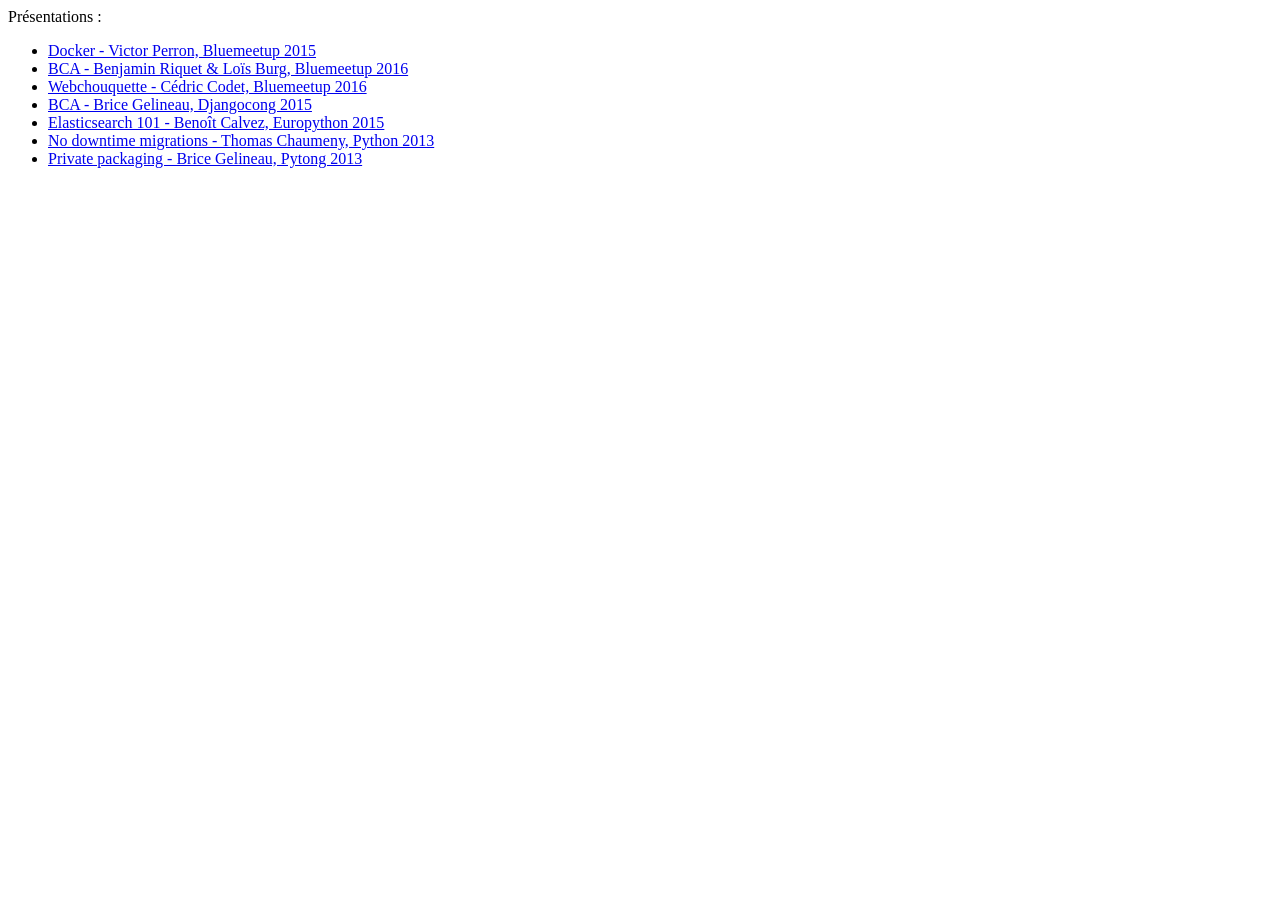
<file: index.html>
<html>
    <head>
        <meta charset="UTF-8">
    </head>
    <body>
        <p>Présentations :</p>
        <ul>
            <li><a href="bluemeetup_2015_vperron_docker/index.html">Docker - Victor Perron, Bluemeetup 2015</a></li>
            <li><a href="bluemeetup_2016_02_lbriquet_bca/index.html">BCA - Benjamin Riquet &amp; Loïs Burg, Bluemeetup 2016</a></li>
            <li><a href="bluemeetup_2016_ccodet_webchouquette/index.html">Webchouquette - Cédric Codet, Bluemeetup 2016</a></li>
            <li><a href="djangocong_2015_bgelineau_bca/index.html">BCA - Brice Gelineau, Djangocong 2015</a></li>
            <li><a href="europython_2015_bcalvez_elasticsearch101/index.html">Elasticsearch 101 - Benoît Calvez, Europython 2015</a></li>
            <li><a href="no_downtime_migrations/index.html">No downtime migrations - Thomas Chaumeny, Python 2013</a></li>
            <li><a href="private_packaging/index.html">Private packaging - Brice Gelineau, Pytong 2013</a></li>
        </ul>
    </body>
</html>
</file>
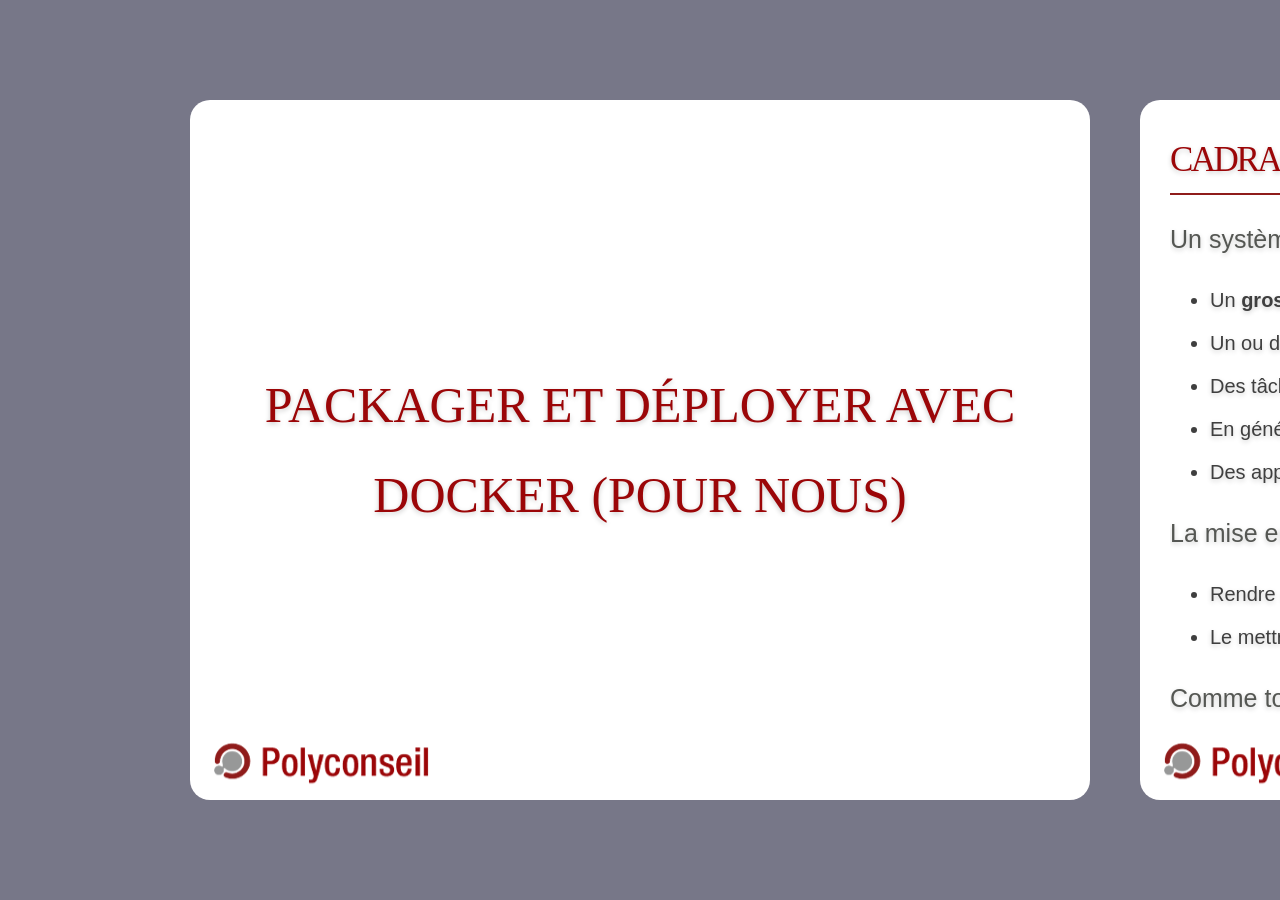
<file: bluemeetup_2015_vperron_docker/index.html>
<!DOCTYPE html>
<!--
  Copyright 2010 Google Inc.

  Licensed under the Apache License, Version 2.0 (the "License");
  you may not use this file except in compliance with the License.
  You may obtain a copy of the License at

     http://www.apache.org/licenses/LICENSE-2.0

  Unless required by applicable law or agreed to in writing, software
  distributed under the License is distributed on an "AS IS" BASIS,
  WITHOUT WARRANTIES OR CONDITIONS OF ANY KIND, either express or implied.
  See the License for the specific language governing permissions and
  limitations under the License.

  Original slides: Marcin Wichary (mwichary@google.com)
  Modifications: Ernest Delgado (ernestd@google.com)
                 Alex Russell (slightlyoff@chromium.org)

  landslide modifications: Adam Zapletal (adamzap@gmail.com)
                           Nicolas Perriault (nperriault@gmail.com)
-->
<html>
<head>
    <meta http-equiv="Content-Type" content="text/html; charset=utf-8" />
    <meta http-equiv="X-UA-Compatible" content="chrome=1">
    <title>Packager et déployer avec docker (pour nous)</title>
    <!-- Styles -->
    
    <style type="text/css" media="print">
      * {
    margin: 0;
    padding: 0;
}

@page {
    size: landscape;
}

body {
    font: 100% "Lucida Grande", "Trebuchet MS", Verdana, sans-serif;
    padding: 0;
    margin: 0;
}

div.slide {
    min-width: 800px;
    min-height: 600px;
    padding: 1em;
    overflow: hidden;
    page-break-after: always;
    border: 1px solid black;
    border-radius: 20px;
}

div.slide div.inner {
    width: 800px;
    height: 600px;
    margin: auto;
}

h1 {
    font-size: 2.4em;
}

h2 {
    font-size: 1.4em;
}

h3 {
    margin: 1em 0;
}

ul {
    margin: 0;
    padding: 0;
}

p, li, pre {
    margin: 1em 0;
}

li {
    margin-left: 2em;
}

a {
    color: #000000;
}

pre, code {
    max-width: 800px;
    background: #eee;
    font-family: Monaco, monospace;
    font-size: 90%;
}

pre {
    padding: .2em .5em;
    overflow: hidden;
    border-radius: .8em;
}

code {
    padding: 0 .2em;
}

.slide header:only-child h1 {
  line-height: 180%;
  text-align: center;
  display: table-cell;
  vertical-align: middle;
  height: 600px;
  width: 800px;
  font-size: 48px;
  margin-top:100px;
  margin-bottom:100px;
}

#toc, #help, .slide aside, .slide footer, .slide .notes,
.presenter_notes, #current_presenter_notes, #presenter_note {
  display: none;
}

    </style>
    <style type="text/css" media="screen, projection">
      body {
  font: 14px "Lucida Grande", "Trebuchet MS", Verdana, sans-serif;
  background: #778;
  padding: 0;
  margin: 0;
  overflow: hidden;
}

div.presentation {
  position: absolute;
  width: 100%;
  display: table-cell;
  vertical-align: middle;
  height: 100%;
  background: inherit;
}

div.presentation > h1 {
  display: none;
}

div.slides, body.expose div.slides.nocontext {
  width: 100%;
  height: 100%;
  left: 0;
  top: 0;
  position: absolute;
  display: block;
}

div.slides.nocontext {
  width: 900px;
  margin: 0 auto;
  overflow: hidden;
  position: relative;
  left: auto;
  top: auto;
}

div.slide {
  display: inline;
  position: absolute;
  overflow: hidden;
  width: 900px;
  height: 700px;
  margin-top: -350px;
  margin-left: -400px;
  left: 50%;
  top: 50%;
  background: url('[data-uri]') 4% 102% no-repeat;
  background-color: white;
  -webkit-transition: margin 0.25s ease-in-out;
  -moz-transition: margin 0.25s ease-in-out;
  -o-transition: margin 0.25s ease-in-out;
  border-top-left-radius: 20px;
  -moz-border-radius-topleft: 20px;
  -webkit-border-top-left-radius: 20px;
  border-top-right-radius: 20px;
  -moz-border-radius-topright: 20px;
  -webkit-border-top-right-radius: 20px;
  border-bottom-right-radius: 20px;
  -moz-border-radius-bottomright: 20px;
  -webkit-border-bottom-right-radius: 20px;
  border-bottom-left-radius: 20px;
  -moz-border-radius-bottomleft: 20px;
  -webkit-border-bottom-left-radius: 20px;
}

/* Expose */

body.expose div.slides {
  float: left;
  position: relative;
  overflow: auto;
  margin-bottom: 10px;
}

body.expose div.slide {
  display: block;
  float: left;
  position: relative;
  left: auto !important;
  top: auto !important;
  margin: 10px !important;
  -webkit-transition: none;
  -moz-transition: none;
  -o-transition: none;
  -moz-transform: scale(.33, .33);
  -moz-transform-origin: 0 0;
  -webkit-transform: scale(.33, .33);
  -webkit-transform-origin: 0 0;
  -o-transform: scale(.33, .33);
  -o-transform-origin: 0 0;
  -webkit-transition: none;
  -moz-transition: none;
  -o-transition: none;
  cursor: pointer;
}

body.expose .slide-wrapper {
  float: left;
  position: relative;
  margin: .5%;
  width: 300px;
  height: 233px;
}

body.expose .slide footer {
}

body.expose .slide .inner {
}

body.expose .slide.far-past,
body.expose .slide.past,
body.expose .slide.future,
body.expose .slide.far-future {
  margin-left: 0;
}

body.expose .slide.current {
  border: 16px solid #fff;
  -moz-transform: scale(.315, .315);
  -moz-transform-origin: 0 0;
  -webkit-transform: scale(.315, .315);
  -webkit-transform-origin: 0 0;
  -o-transform: scale(.315, .315);
  -o-transform-origin: 0 0;
}

/* Presenter Mode */

body.presenter_view div.slide {
  display: inline;
  position: absolute;
  overflow: hidden;
  -moz-transform: scale(.5, .5);
  -moz-transform-origin: 0 0;
  -webkit-transform: scale(.5, .5);
  -webkit-transform-origin: 0 0;
  -o-transform: scale(.5, .5);
  -o-transform-origin: 0 0;
    margin-top: -300px;
}

body.presenter_view .slide.far-past {
  display: block;
  margin-left: -1500px;
}

body.presenter_view .slide.past {
  display: block;
  margin-left: -975px;
}

body.presenter_view .slide.current {
  display: block;
  margin-left: -475px;
  border: 8px solid maroon;
  z-index: 2;
}

body.presenter_view .slide.future {
  display: block;
  margin-left: 25px;
  z-index: 1;
}

body.presenter_view .slide.far-future {
  display: block;
  margin-left: 525px;
}

body.presenter_view div#current_presenter_notes {
    visibility: visible;
    display: block;
    position: absolute;
    overflow: auto;
    vertical-align: middle;
    left: 50%;
    top: 50%;
    margin-left: -475px;
    margin-top: 100px;
    z-index: 2;
    width: 950px;
    border-style: solid;
    height: 30%;
    background-color: silver;
}

body.presenter_view div#current_presenter_notes section {
  font-family: "Lucida Grande", "Trebuchet MS", Verdana, sans-serif;
  color: black;
  text-shadow: rgba(0, 0, 0, 0.2) 0 2px 5px;
  display: block;
  overflow: visible;
    position: relative;
    background-color: #fffeff;
    height: 120px;
    margin-right: 30px;
    margin-top: 60px;
    margin-left: 30px;
    padding-right: 10px;
    padding-left: 10px;
    padding-top: 10px;
}

body.presenter_view div#current_presenter_notes section p {
    margin: 0;
}

body.presenter_view div#current_presenter_notes h1 {
    font-size: 50%;
    display: block;
}

div#current_presenter_notes {
  display: none;
}

div.slide div.presenter_notes, div.slides div.presenter_notes {
  display: none;
}

/* Slide styles */

div.slide p {
  /*font-size: 20px;*/

  /* Polyconseil */
  color: #555753;
  font-size: 25px;
}

.slide.far-past {
  display: block;
  margin-left: -2400px;
}

.slide.past {
  display: block;
  margin-left: -1400px;
}

.slide.current {
  display: block;
  margin-left: -450px;
}

.slide.future {
  display: block;
  margin-left: 500px;
}

.slide.far-future {
  display: block;
  margin-left: 1500px;
}

body.three-d div.slides {
  -webkit-transform: translateX(50px) scale(0.8) rotateY(10deg);
  -moz-transform: translateX(50px) scale(0.8) rotateY(10deg);
  -o-transform: translateX(50px) scale(0.8) rotateY(10deg);
}


/* Content */

header:not(:only-child) {
  font-family: "Lucida Grande", "Trebuchet MS", Verdana, sans-serif;
  font-weight: normal;
  font-size: 50px;
  letter-spacing: -.05em;
  color: black;
  text-shadow: rgba(0, 0, 0, 0.2) 0 2px 5px;
  position: absolute;
  left: 30px;
  top: 25px;
  margin: 0;
  padding: 0;
  
  /* Polyconseil */
  border-bottom: 2px solid #8f1c1b;
  padding-bottom: 10px;
  right: 30px;
}

header h1, header h2, header h3, header h4, header h5, header h6 {
  display: inline;
  font-size: 70%;
  font-weight: normal;
  padding: 0;
  margin: 0;

  /* Polyconseil */
  color: #9b0608 !important;
  text-transform: uppercase !important;
  font-family: Verdana !important;
}

header h2:first-child {
  margin-top: 0;
}

section, .slide header:only-child h1 {
  font-family: "Lucida Grande", "Trebuchet MS", Verdana, sans-serif;
  color: #3f3f3f;
  text-shadow: rgba(0, 0, 0, 0.2) 0 2px 5px;
  margin-left: 30px;
  margin-right: 30px;
  margin-top: 100px;
  display: block;
  overflow: hidden;
}

img { display: block; margin: auto; }

section img.align-center {
  display: block;
  margin-left: auto;
  margin-right: auto;
}

section img.align-right {
  display: block;
  margin-left: auto;
  margin-right: 0;
}

section img.align-left {
  display: block;
  margin-right: auto;
  margin-left: 0;
}

a {
  color: inherit;
  display: inline-block;
  text-decoration: none;
  line-height: 110%;
  border-bottom: 2px solid #3f3f3f;
}

pre, code, tt {
  font-family: Monaco, Consolas, 'Bitstream Vera Sans Mono', 'Lucida Console', FreeMono, Courier, monospace;
}

pre, .gist .gist-file .gist-data {
  /*font-size: 18px;*/
  font-size: 23px;
  max-height: 485px;
  padding-top: 0.25em !important;
  padding-right: 0.5em !important;
  padding-left: 0.5em !important;
  overflow: auto;
}

/* render a nice scrollbar in overflowed pre area's */
::-webkit-scrollbar {
  height: 8px;
  width: 8px;
}
::-webkit-scrollbar-thumb {
  background: -webkit-gradient(linear, left bottom, left top, from(#777), to(#bbd));
  -webkit-border-radius: 1ex;
}
::-webkit-scrollbar-corner {
  background: #dedede;
}

blockquote {
  border-left: solid 8px #778;
  padding: .1ex 1ex;
  font-style: italic;
  font-size: 20px;
}

li {
  padding: 10px 0;
  font-size: 20px;
}

li pre { margin-left: 0em; }

.slide header:only-child h1 {
  line-height: 180%;
  text-align: center;
  display: table-cell;
  vertical-align: middle;
  height: 700px;
  width: 900px;
  font-size: 50px;
  margin-top:100px;
  margin-bottom:100px;
}

.sidebar {
  clear: both;
  background: -webkit-gradient(linear, top right, bottom right, from(#dde), to(#fff));
  -webkit-transition: margin 0.25s ease-in-out;
  background-color: #eee;
  background: -moz-linear-gradient(right, #dde, #fff);
  border-right: 5px solid #ccd;
  z-index: 9999999;
  height: 100%;
  overflow: hidden;
  top: 0;
  position: absolute;
  display: block;
  margin: 0;
  margin-left: -400px;
  padding: 10px 16px;
  overflow: auto;
  -webkit-transition: margin 0.2s ease-in-out;
  -moz-transition: margin 0.2s ease-in-out;
  -o-transition: margin 0.2s ease-in-out;
}

.sidebar h2 {
  text-shadow: rgba(0, 0, 0, 0.2) 0 2px 5px;
  margin: 0 0 16px;
  padding: 0;
}

.sidebar table {
  width: 100%;
  margin: 0;
  padding: 0;
  border-collapse: collapse;
}

.sidebar table caption {
  display: none;
}

.sidebar tr {
  margin: 2px 0;
  border-bottom: 1px solid #ccc;
}

.sidebar th {
  text-align: left;
  font-weight: normal;
  max-width: 300px;
  overflow: hidden;
}

.sidebar tr.sub th {
  text-indent: 20px;
}

.sidebar td {
  text-align: right;
  min-width: 20px;
}

.sidebar a {
  display: block;
  text-decoration: none;
  border-bottom: none;
  padding: 4px 0;
}

.sidebar tr.active {
  background: #ff0;
}

aside {
  display: none;
}
  aside.source {
    position: absolute;
    bottom: 6px;
    left: 10px;
    text-indent: 10px;
  }
  aside.page_number {
    position: absolute;
    bottom: 6px;
    right: 10px;
    text-indent: 10px;
  }

.notes {
  display: none;
  padding: 10px;
  background: #ccc;
  border-radius: 10px;
  -moz-border-radius: 10px;
  -webkit-border-radius: 10px;
}
  div.slide p.notes {
    font-size: 90%;
}

/* Pygments default theme */
.hll { background-color: #ffffcc }
.c { color: #408080; font-style: italic } /* Comment */
.err { border: 1px solid #FF0000 } /* Error */
.k { color: #008000; font-weight: bold } /* Keyword */
.o { color: #666666 } /* Operator */
.cm { color: #408080; font-style: italic } /* Comment.Multiline */
.cp { color: #BC7A00 } /* Comment.Preproc */
.c1 { color: #408080; font-style: italic } /* Comment.Single */
.cs { color: #408080; font-style: italic } /* Comment.Special */
.gd { color: #A00000 } /* Generic.Deleted */
.ge { font-style: italic } /* Generic.Emph */
.gr { color: #FF0000 } /* Generic.Error */
.gh { color: #000080; font-weight: bold } /* Generic.Heading */
.gi { color: #00A000 } /* Generic.Inserted */
.go { color: #808080 } /* Generic.Output */
.gp { color: #000080; font-weight: bold } /* Generic.Prompt */
.gs { font-weight: bold } /* Generic.Strong */
.gu { color: #800080; font-weight: bold } /* Generic.Subheading */
.gt { color: #0040D0 } /* Generic.Traceback */
.kc { color: #008000; font-weight: bold } /* Keyword.Constant */
.kd { color: #008000; font-weight: bold } /* Keyword.Declaration */
.kn { color: #008000; font-weight: bold } /* Keyword.Namespace */
.kp { color: #008000 } /* Keyword.Pseudo */
.kr { color: #008000; font-weight: bold } /* Keyword.Reserved */
.kt { color: #B00040 } /* Keyword.Type */
.m { color: #666666 } /* Literal.Number */
.s { color: #BA2121 } /* Literal.String */
.na { color: #7D9029 } /* Name.Attribute */
.nb { color: #008000 } /* Name.Builtin */
.nc { color: #0000FF; font-weight: bold } /* Name.Class */
.no { color: #880000 } /* Name.Constant */
.nd { color: #AA22FF } /* Name.Decorator */
.ni { color: #999999; font-weight: bold } /* Name.Entity */
.ne { color: #D2413A; font-weight: bold } /* Name.Exception */
.nf { color: #0000FF } /* Name.Function */
.nl { color: #A0A000 } /* Name.Label */
.nn { color: #0000FF; font-weight: bold } /* Name.Namespace */
.nt { color: #008000; font-weight: bold } /* Name.Tag */
.nv { color: #19177C } /* Name.Variable */
.ow { color: #AA22FF; font-weight: bold } /* Operator.Word */
.w { color: #bbbbbb } /* Text.Whitespace */
.mf { color: #666666 } /* Literal.Number.Float */
.mh { color: #666666 } /* Literal.Number.Hex */
.mi { color: #666666 } /* Literal.Number.Integer */
.mo { color: #666666 } /* Literal.Number.Oct */
.sb { color: #BA2121 } /* Literal.String.Backtick */
.sc { color: #BA2121 } /* Literal.String.Char */
.sd { color: #BA2121; font-style: italic } /* Literal.String.Doc */
.s2 { color: #BA2121 } /* Literal.String.Double */
.se { color: #BB6622; font-weight: bold } /* Literal.String.Escape */
.sh { color: #BA2121 } /* Literal.String.Heredoc */
.si { color: #BB6688; font-weight: bold } /* Literal.String.Interpol */
.sx { color: #008000 } /* Literal.String.Other */
.sr { color: #BB6688 } /* Literal.String.Regex */
.s1 { color: #BA2121 } /* Literal.String.Single */
.ss { color: #19177C } /* Literal.String.Symbol */
.bp { color: #008000 } /* Name.Builtin.Pseudo */
.vc { color: #19177C } /* Name.Variable.Class */
.vg { color: #19177C } /* Name.Variable.Global */
.vi { color: #19177C } /* Name.Variable.Instance */
.il { color: #666666 } /* Literal.Number.Integer.Long */
.lineno { padding-right: 10px } /* A few space after linenos */

#blank {
  position: absolute;
  top: 0;
  left: 0;
  background-color: black;
  width: 100%;
  height: 100%;
  z-index: 64;
  display: none;
}

.image-reference {
  display: inline;
}


/* Polyconseil */

section .caption {
  text-align: center;
}

section .caption .reference {
  text-decoration: none;
  border: none
}

    </style>
    
    
    <!-- /Styles -->
    <!-- Javascripts -->
    
    <script>
      function main() {
    // Since we don't have the fallback of attachEvent and
    // other IE only stuff we won't try to run JS for IE.
    // It will run though when using Google Chrome Frame
    if (document.all) { return; }

    var currentSlideNo;
    var notesOn = false;
    var expanded = false;
    var hiddenContext = false;
    var blanked = false;
    var slides = document.getElementsByClassName('slide');
    var touchStartX = 0;
    var spaces = /\s+/, a1 = [''];
    var tocOpened = false;
    var helpOpened = false;
    var overviewActive = false;
    var modifierKeyDown = false;
    var scale = 1;
    var showingPresenterView = false;
    var presenterViewWin = null;
    var isPresenterView = false;

    var str2array = function(s) {
        if (typeof s == 'string' || s instanceof String) {
            if (s.indexOf(' ') < 0) {
                a1[0] = s;
                return a1;
            } else {
                return s.split(spaces);
            }
        }
        return s;
    };

    var trim = function(str) {
        return str.replace(/^\s\s*/, '').replace(/\s\s*$/, '');
    };

    var addClass = function(node, classStr) {
        classStr = str2array(classStr);
        var cls = ' ' + node.className + ' ';
        for (var i = 0, len = classStr.length, c; i < len; ++i) {
            c = classStr[i];
            if (c && cls.indexOf(' ' + c + ' ') < 0) {
                cls += c + ' ';
            }
        }
        node.className = trim(cls);
    };

    var removeClass = function(node, classStr) {
        var cls;
        if (!node) {
            throw 'no node provided';
        }
        if (classStr !== undefined) {
            classStr = str2array(classStr);
            cls = ' ' + node.className + ' ';
            for (var i = 0, len = classStr.length; i < len; ++i) {
                cls = cls.replace(' ' + classStr[i] + ' ', ' ');
            }
            cls = trim(cls);
        } else {
            cls = '';
        }
        if (node.className != cls) {
            node.className = cls;
        }
    };

    var getSlideEl = function(slideNo) {
        if (slideNo > 0) {
            return slides[slideNo - 1];
        } else {
            return null;
        }
    };

    var getSlideTitle = function(slideNo) {
        var el = getSlideEl(slideNo);
        if (el) {
            var headers = el.getElementsByTagName('header');
            if (headers.length > 0) {
                return el.getElementsByTagName('header')[0].innerText;
            }
        }
        return null;
    };

    var getSlidePresenterNote = function(slideNo) {
        var el = getSlideEl(slideNo);
        if (el) {
            var n = el.getElementsByClassName('presenter_notes');
            if (n.length > 0) {
                return n[0];
            }
        }
        return null;
    };

    var changeSlideElClass = function(slideNo, className) {
        var el = getSlideEl(slideNo);
        if (el) {
            removeClass(el, 'far-past past current future far-future');
            addClass(el, className);
        }
    };

    var updateSlideClasses = function(updateOther) {
        window.location.hash = (isPresenterView ? "presenter" : "slide") + currentSlideNo;

        for (var i=1; i<currentSlideNo-1; i++) {
            changeSlideElClass(i, 'far-past');
        }

        changeSlideElClass(currentSlideNo - 1, 'past');
        changeSlideElClass(currentSlideNo, 'current');
        changeSlideElClass(currentSlideNo + 1, 'future');

        for (i=currentSlideNo+2; i<slides.length+1; i++) {
            changeSlideElClass(i, 'far-future');
        }

        highlightCurrentTocLink();

        processContext();

        document.getElementsByTagName('title')[0].innerText = getSlideTitle(currentSlideNo);

        updatePresenterNotes();

        if (updateOther) { updateOtherPage(); }
    };

    var updatePresenterNotes = function() {
        if (!isPresenterView) { return; }

        var existingNote = document.getElementById('current_presenter_notes');
        var currentNote = getSlidePresenterNote(currentSlideNo).cloneNode(true);
        currentNote.setAttribute('id', 'presenter_note');

        existingNote.replaceChild(currentNote, document.getElementById('presenter_note'));
    };

    var highlightCurrentTocLink = function() {
        var toc = document.getElementById('toc');

        if (toc) {
            var tocRows = toc.getElementsByTagName('tr');
            for (var i=0; i<tocRows.length; i++) {
                removeClass(tocRows.item(i), 'active');
            }

            var currentTocRow = document.getElementById('toc-row-' + currentSlideNo);
            if (currentTocRow) {
                addClass(currentTocRow, 'active');
            }
        }
    };

    var updateOtherPage = function() {
        if (!showingPresenterView) { return; }

        var w = isPresenterView ? window.opener : presenterViewWin;
        w.postMessage('slide#' + currentSlideNo, '*');
    };

    var nextSlide = function() {
        if (currentSlideNo < slides.length) {
            currentSlideNo++;
        }
        updateSlideClasses(true);
    };

    var prevSlide = function() {
        if (currentSlideNo > 1) {
            currentSlideNo--;
        }
        updateSlideClasses(true);
    };

    var showNotes = function() {
        var notes = getSlideEl(currentSlideNo).getElementsByClassName('notes');
        for (var i = 0, len = notes.length; i < len; i++) {
            notes.item(i).style.display = (notesOn) ? 'none':'block';
        }
        notesOn = !notesOn;
    };

    var showSlideNumbers = function() {
        var asides = document.getElementsByClassName('page_number');
        var hidden = asides[0].style.display != 'block';
        for (var i = 0; i < asides.length; i++) {
            asides.item(i).style.display = hidden ? 'block' : 'none';
        }
    };

    var showSlideSources = function() {
        var asides = document.getElementsByClassName('source');
        var hidden = asides[0].style.display != 'block';
        for (var i = 0; i < asides.length; i++) {
            asides.item(i).style.display = hidden ? 'block' : 'none';
        }
    };

    var showToc = function() {
        if (helpOpened) {
                showHelp();
        }
        var toc = document.getElementById('toc');
        if (toc) {
            toc.style.marginLeft = tocOpened ? '-' + (toc.clientWidth + 20) + 'px' : '0px';
            tocOpened = !tocOpened;
        }
        updateOverview();
    };

    var showHelp = function() {
        if (tocOpened) {
                showToc();
        }

        var help = document.getElementById('help');

        if (help) {
            help.style.marginLeft = helpOpened ? '-' + (help.clientWidth + 20) + 'px' : '0px';
            helpOpened = !helpOpened;
        }
    };

    var showPresenterView = function() {
        if (isPresenterView) { return; }

        if (showingPresenterView) {
            presenterViewWin.close();
            presenterViewWin = null;
            showingPresenterView = false;
        } else {
            presenterViewWin = open(window.location.pathname + "#presenter" + currentSlideNo, 'presenter_notes',
                                                                    'directories=no,location=no,toolbar=no,menubar=no,copyhistory=no');
            showingPresenterView = true;
        }
    };

    var switch3D = function() {
        if (document.body.className.indexOf('three-d') == -1) {
            document.getElementsByClassName('presentation')[0].style.webkitPerspective = '1000px';
            document.body.className += ' three-d';
        } else {
            window.setTimeout('document.getElementsByClassName(\'presentation\')[0].style.webkitPerspective = \'0\';', 2000);
            document.body.className = document.body.className.replace(/three-d/, '');
        }
    };

    var toggleOverview = function() {
        if (!overviewActive) {
            addClass(document.body, 'expose');
            overviewActive = true;
            setScale(1);
        } else {
            removeClass(document.body, 'expose');
            overviewActive = false;
            if (expanded) {
                setScale(scale);    // restore scale
            }
        }
        processContext();
        updateOverview();
    };

    var updateOverview = function() {
        try {
            var presentation = document.getElementsByClassName('presentation')[0];
        } catch (e) {
            return;
        }

        if (isPresenterView) {
            var action = overviewActive ? removeClass : addClass;
            action(document.body, 'presenter_view');
        }

        var toc = document.getElementById('toc');

        if (!toc) {
            return;
        }

        if (!tocOpened || !overviewActive) {
            presentation.style.marginLeft = '0px';
            presentation.style.width = '100%';
        } else {
            presentation.style.marginLeft = toc.clientWidth + 'px';
            presentation.style.width = (presentation.clientWidth - toc.clientWidth) + 'px';
        }
    };

    var computeScale = function() {
        var cSlide = document.getElementsByClassName('current')[0];
        var sx = cSlide.clientWidth / window.innerWidth;
        var sy = cSlide.clientHeight / window.innerHeight;
        return 1 / Math.max(sx, sy);
    };

    var setScale = function(scale) {
        var presentation = document.getElementsByClassName('slides')[0];
        var transform = 'scale(' + scale + ')';
        presentation.style.MozTransform = transform;
        presentation.style.WebkitTransform = transform;
        presentation.style.OTransform = transform;
        presentation.style.msTransform = transform;
        presentation.style.transform = transform;
    };

    var expandSlides = function() {
        if (overviewActive) {
            return;
        }
        if (expanded) {
            setScale(1);
            expanded = false;
        } else {
            scale = computeScale();
            setScale(scale);
            expanded = true;
        }
    };

    var showContext = function() {
        try {
            var presentation = document.getElementsByClassName('slides')[0];
            removeClass(presentation, 'nocontext');
        } catch (e) {}
    };

    var hideContext = function() {
        try {
            var presentation = document.getElementsByClassName('slides')[0];
            addClass(presentation, 'nocontext');
        } catch (e) {}
    };

    var processContext = function() {
        if (hiddenContext) {
            hideContext();
        } else {
            showContext();
        }
    };

    var toggleContext = function() {
        hiddenContext = !hiddenContext;
        processContext();
    };

    var toggleBlank = function() {
        blank_elem = document.getElementById('blank');

        blank_elem.style.display = blanked ? 'none' : 'block';

        blanked = !blanked;
    };

    var isModifierKey = function(keyCode) {
        switch (keyCode) {
            case 16: // shift
            case 17: // ctrl
            case 18: // alt
            case 91: // command
                return true;
                break;
            default:
                return false;
                break;
        }
    };

    var checkModifierKeyUp = function(event) {
        if (isModifierKey(event.keyCode)) {
            modifierKeyDown = false;
        }
    };

    var checkModifierKeyDown = function(event) {
        if (isModifierKey(event.keyCode)) {
            modifierKeyDown = true;
        }
    };

    var handleBodyKeyDown = function(event) {
        switch (event.keyCode) {
            case 13: // Enter
                if (overviewActive) {
                    toggleOverview();
                }
                break;
            case 27: // ESC
                toggleOverview();
                break;
            case 37: // left arrow
            case 33: // page up
                event.preventDefault();
                prevSlide();
                break;
            case 39: // right arrow
            case 32: // space
            case 34: // page down
                event.preventDefault();
                nextSlide();
                break;
            case 50: // 2
                if (!modifierKeyDown) {
                        showNotes();
                }
                break;
            case 51: // 3
                if (!modifierKeyDown && !overviewActive) {
                    switch3D();
                }
                break;
            case 190: // .
            case 48: // 0
            case 66: // b
                if (!modifierKeyDown && !overviewActive) {
                    toggleBlank();
                }
                break;
            case 67: // c
                if (!modifierKeyDown && !overviewActive) {
                    toggleContext();
                }
                break;
            case 69: // e
                if (!modifierKeyDown && !overviewActive) {
                    expandSlides();
                }
                break;
            case 72: // h
                showHelp();
                break;
            case 78: // n
                if (!modifierKeyDown && !overviewActive) {
                    showSlideNumbers();
                }
                break;
            case 80: // p
                if (!modifierKeyDown && !overviewActive) {
                    showPresenterView();
                }
                break;
            case 83: // s
                if (!modifierKeyDown && !overviewActive) {
                    showSlideSources();
                }
                break;
            case 84: // t
                showToc();
                break;
        }
    };

    var handleWheel = function(event) {
        if (tocOpened || helpOpened || overviewActive) {
            return;
        }

        var delta = 0;

        if (!event) {
            event = window.event;
        }

        if (event.wheelDelta) {
            delta = event.wheelDelta/120;
            if (window.opera) delta = -delta;
        } else if (event.detail) {
            delta = -event.detail/3;
        }

        if (delta && delta <0) {
            nextSlide();
        } else if (delta) {
            prevSlide();
        }
    };

    var addSlideClickListeners = function() {
        for (var i=0; i < slides.length; i++) {
            var slide = slides.item(i);
            slide.num = i + 1;
            slide.addEventListener('click', function(e) {
                if (overviewActive) {
                    currentSlideNo = this.num;
                    toggleOverview();
                    updateSlideClasses(true);
                    e.preventDefault();
                }
                return false;
            }, true);
        }
    };

    var addRemoteWindowControls = function() {
        window.addEventListener("message", function(e) {
            if (e.data.indexOf("slide#") != -1) {
                    currentSlideNo = Number(e.data.replace('slide#', ''));
                    updateSlideClasses(false);
            }
        }, false);
    };

    var addTouchListeners = function() {
        document.addEventListener('touchstart', function(e) {
            touchStartX = e.touches[0].pageX;
        }, false);
        document.addEventListener('touchend', function(e) {
            var pixelsMoved = touchStartX - e.changedTouches[0].pageX;
            var SWIPE_SIZE = 150;
            if (pixelsMoved > SWIPE_SIZE) {
                nextSlide();
            }
            else if (pixelsMoved < -SWIPE_SIZE) {
             prevSlide();
            }
        }, false);
    };

    var addTocLinksListeners = function() {
        var toc = document.getElementById('toc');
        if (toc) {
            var tocLinks = toc.getElementsByTagName('a');
            for (var i=0; i < tocLinks.length; i++) {
                tocLinks.item(i).addEventListener('click', function(e) {
                    currentSlideNo = Number(this.attributes['href'].value.replace('#slide', ''));
                    updateSlideClasses(true);
                    e.preventDefault();
                }, true);
            }
        }
    };

    // initialize

    (function() {
        if (window.location.hash == "") {
            currentSlideNo = 1;
        } else if (window.location.hash.indexOf("#presenter") != -1) {
            currentSlideNo = Number(window.location.hash.replace('#presenter', ''));
            isPresenterView = true;
            showingPresenterView = true;
            presenterViewWin = window;
            addClass(document.body, 'presenter_view');
        } else {
            currentSlideNo = Number(window.location.hash.replace('#slide', ''));
        }

        document.addEventListener('keyup', checkModifierKeyUp, false);
        document.addEventListener('keydown', handleBodyKeyDown, false);
        document.addEventListener('keydown', checkModifierKeyDown, false);
        document.addEventListener('DOMMouseScroll', handleWheel, false);

        window.onmousewheel = document.onmousewheel = handleWheel;
        window.onresize = expandSlides;

        for (var i = 0, el; el = slides[i]; i++) {
            addClass(el, 'slide far-future');
        }
        updateSlideClasses(false);

        // add support for finger events (filter it by property detection?)
        addTouchListeners();

        addTocLinksListeners();

        addSlideClickListeners();

        addRemoteWindowControls();
    })();
}

    </script>
    
    
    
    <!-- /Javascripts -->
</head>
<body>
  <div id="blank"></div>
  <div class="presentation">
    <div id="current_presenter_notes">
      <div id="presenter_note"></div>
    </div>
    <div class="slides">
      
      <!-- slide source: index.rst -->
      <div class="slide-wrapper">
        <div class="slide slide-1">
          <div class="inner">
            
            <header><h1>Packager et déployer avec docker (pour nous)</h1></header>
            
            
          </div>
          <div class="presenter_notes">
            <header><h1>Presenter Notes</h1></header>
            <section>
            
            </section>
          </div>
          <footer>
            
            <aside class="source">
              Source: <a href="index.rst">index.rst</a>
            </aside>
            
            <aside class="page_number">
              1/10
            </aside>
          </footer>
        </div>
      </div>
      
      <!-- slide source: index.rst -->
      <div class="slide-wrapper">
        <div class="slide slide-2">
          <div class="inner">
            
            <header><h1>Cadrage de contexte</h1></header>
            
            
            <section><p>Un système d'information, c'est quoi ?</p>
<ul class="simple">
<li>Un <strong>gros</strong> tas de code (appellons-le SI)</li>
<li>Un ou des serveurs (des ports ouverts qui communiquent quoi)</li>
<li>Des tâches qui tournent en <cite>background</cite></li>
<li>En général, des bases de données</li>
<li>Des appels vers les Internets.</li>
</ul>
<p>La mise en production, c'est quoi ?</p>
<ul class="simple">
<li>Rendre ce tas de code utilisable hors du laboratoire !</li>
<li>Le mettre à jour pendant que des gens l'utilisent</li>
</ul>
<p>Comme tout ce qui est intéressant, c'est complexe :)</p></section>
            
          </div>
          <div class="presenter_notes">
            <header><h1>Presenter Notes</h1></header>
            <section>
            
            </section>
          </div>
          <footer>
            
            <aside class="source">
              Source: <a href="index.rst">index.rst</a>
            </aside>
            
            <aside class="page_number">
              2/10
            </aside>
          </footer>
        </div>
      </div>
      
      <!-- slide source: index.rst -->
      <div class="slide-wrapper">
        <div class="slide slide-3">
          <div class="inner">
            
            <header><h1>Pourquoi c'est compliqué ?</h1></header>
            
            
            <section><p>Des tas de bonnes raisons.</p>
<ul class="simple">
<li>La base de données doit correspondre à ce qu'attend le code</li>
<li>La communications entre systèmes a probablement évolué<ul>
<li>Nouveaux protocoles (ajouts/suppression d'endpoints)</li>
<li>Nouveaux contrats d'interface (REST/SOAP) ?</li>
</ul>
</li>
<li>Nous parlons de centaines de milliers de ligne de code... :[</li>
<li>Et surtout... 24 SI et ~40 bibliothèques interdépendantes :'(</li>
<li>Il faut pouvoir vérifier que tout fonctionne bien ensemble !</li>
</ul>
<p>Et surtout: <strong>il faut pouvoir revenir en arrière !</strong></p></section>
            
          </div>
          <div class="presenter_notes">
            <header><h1>Presenter Notes</h1></header>
            <section>
            
            </section>
          </div>
          <footer>
            
            <aside class="source">
              Source: <a href="index.rst">index.rst</a>
            </aside>
            
            <aside class="page_number">
              3/10
            </aside>
          </footer>
        </div>
      </div>
      
      <!-- slide source: index.rst -->
      <div class="slide-wrapper">
        <div class="slide slide-4">
          <div class="inner">
            
            <header><h1>Comment on s'y pren <em>ait</em></h1></header>
            
            
            <section><p>Un processus de mise à jour assez lourd...</p>
<ul class="simple">
<li>Test puis packaging de chacun des composants d'un SI</li>
<li>Re-packaging des tarballs en packages Debian interdépendants</li>
<li>Installation de ces packages, puis relance des serveurs</li>
<li>Le tout avec un max de doigts croisés</li>
</ul>
<p>Et pour s'assurer encore un peu mieux:</p>
<ul class="simple">
<li>Des <em>CHANGELOGs</em> détaillés pour savoir quoi tester</li>
<li>Vérifications <em>pre</em>-staging (relecture, tests, re-relecture)</li>
<li>Vérifications <em>post</em>-staging (test en environnement maîtrisé)</li>
</ul></section>
            
          </div>
          <div class="presenter_notes">
            <header><h1>Presenter Notes</h1></header>
            <section>
            
            </section>
          </div>
          <footer>
            
            <aside class="source">
              Source: <a href="index.rst">index.rst</a>
            </aside>
            
            <aside class="page_number">
              4/10
            </aside>
          </footer>
        </div>
      </div>
      
      <!-- slide source: index.rst -->
      <div class="slide-wrapper">
        <div class="slide slide-5">
          <div class="inner">
            
            <header><h1>Ok, ça marche à peu près. Sauf que.</h1></header>
            
            
            <section><ul class="simple">
<li>Plus la codebase augmente, moins on a d'<strong>agilité</strong></li>
<li>Plus la codebase augmente, plus le risque à la relecture augmente</li>
<li>Le processus de packaging à lui seul mobilise une demi-douzaine de personnes</li>
<li>Pire, il peut encourager les erreurs humaines...<ul>
<li>Oubli d'une ligne dans un des changelogs: on ne sait plus quoi tester</li>
<li>Une subtile erreur non détectée par les tests peut parfois apparaître</li>
<li>Problème de copier/coller lors de la création d'un package Debian...</li>
</ul>
</li>
</ul>
<p>Bref, beaucoup de choses peuvent mal tourner.</p>
<p>Nous avons atteint un degré de complexité pour lequel une mise à jour
manuelle n'est <strong>plus une option.</strong></p></section>
            
          </div>
          <div class="presenter_notes">
            <header><h1>Presenter Notes</h1></header>
            <section>
            
            </section>
          </div>
          <footer>
            
            <aside class="source">
              Source: <a href="index.rst">index.rst</a>
            </aside>
            
            <aside class="page_number">
              5/10
            </aside>
          </footer>
        </div>
      </div>
      
      <!-- slide source: index.rst -->
      <div class="slide-wrapper">
        <div class="slide slide-6">
          <div class="inner">
            
            <header><h1>A la recherche de la solution idéale</h1></header>
            
            
            <section><p>Beaucoup d'alternatives on été envisagées</p>
<p>En vrac: <em>ssh, pip, chroot, tar, slugs, VM complète...</em></p>
<p>Nous avons besoin de:</p>
<ul class="simple">
<li>Quelque chose de SIMPLE: adieu le packaging !</li>
<li>Qui n'embarque pas des artefacts de développement</li>
<li>Qui gère les versions de chaque logiciel</li>
<li>Fonctionne quel que soit l'appli (front/back)</li>
<li>Configurable de l'extérieur</li>
<li>Start/stop/rollback possible</li>
<li>Permette des tests d'intégration automatisés</li>
</ul></section>
            
          </div>
          <div class="presenter_notes">
            <header><h1>Presenter Notes</h1></header>
            <section>
            
            </section>
          </div>
          <footer>
            
            <aside class="source">
              Source: <a href="index.rst">index.rst</a>
            </aside>
            
            <aside class="page_number">
              6/10
            </aside>
          </footer>
        </div>
      </div>
      
      <!-- slide source: index.rst -->
      <div class="slide-wrapper">
        <div class="slide slide-7">
          <div class="inner">
            
            <header><h1>Hail the Lord! We have Docker.</h1></header>
            
            
            <section><p>Docker: technologie basée sur les LxC (cgroups + namespacing)</p>
<p>Docker a atteint le stade production-ready (1.0) courant 2014. Ouf.</p>
<ul class="simple">
<li>Permet l'isolation grâce aux Linux Containers</li>
<li>Bundles: une application et toutes ses dépendances sont empaquetées !</li>
<li>Configurable de l'extérieur (volumes)</li>
<li>Contient les interfaçages (serveurs internes)</li>
<li>Versioning efficace de chaque application (Registry + AUFS)</li>
</ul>
<p>La seule solution qui répond à <strong>tous nos besoins à la fois</strong>.</p></section>
            
          </div>
          <div class="presenter_notes">
            <header><h1>Presenter Notes</h1></header>
            <section>
            
            </section>
          </div>
          <footer>
            
            <aside class="source">
              Source: <a href="index.rst">index.rst</a>
            </aside>
            
            <aside class="page_number">
              7/10
            </aside>
          </footer>
        </div>
      </div>
      
      <!-- slide source: index.rst -->
      <div class="slide-wrapper">
        <div class="slide slide-8">
          <div class="inner">
            
            <header><h1>Notre outil: Grocker !</h1></header>
            
            
            <section><p>Outil interne... <strong>pour l'instant</strong> ;)</p>
<ul class="simple">
<li>Une première machine, dite de <em>compilation</em><ul>
<li>Installe le code et dépendances (dont celles de dev) d'une version d'un SI</li>
<li>Génère des <strong>paquets minimaux</strong> (Wheels, .tar.gz)</li>
</ul>
</li>
<li>Une seconde machine, dite d'<em>exécution</em><ul>
<li>Base Debian (Jessie) minimale avec python, nginx, uwsgi...</li>
<li>Contient tous les paquets (SI &amp; dépendances) prêts à l'emploi;</li>
<li>Spécificité: un <strong>entrypoint</strong> préparé par nos soins.<ul>
<li>Permet de lancer bash, un serveur, un worker...</li>
<li><em>Contraint</em> ces derniers: droits particuliers, environnement...</li>
</ul>
</li>
</ul>
</li>
</ul>
<p>La machine d'exécution est versionnée et ajoutée à notre registry.</p></section>
            
          </div>
          <div class="presenter_notes">
            <header><h1>Presenter Notes</h1></header>
            <section>
            
            </section>
          </div>
          <footer>
            
            <aside class="source">
              Source: <a href="index.rst">index.rst</a>
            </aside>
            
            <aside class="page_number">
              8/10
            </aside>
          </footer>
        </div>
      </div>
      
      <!-- slide source: index.rst -->
      <div class="slide-wrapper">
        <div class="slide slide-9">
          <div class="inner">
            
            <header><h1>Qu'avons-nous résolu ?</h1></header>
            
            
            <section><ul class="simple">
<li>Mises à jour, rollbacks beaucoup plus rapides.</li>
<li>Les changelogs sont uniquement informatifs, pas contractuels.</li>
<li>Nos cheveux sont plus lisses sans packaging Debian.</li>
<li>Effet boîte noire: nous ne faisons que présenter un port, peu importe le host.</li>
<li><em>En cours</em> mise en place de tests d'intégration automatisés !</li>
</ul>
<p>Et un jour... Un jour... Une <strong>MEP automatique</strong> ??? (ETA 2024)</p>
<ul class="simple">
<li>Environnement de staging avec tests fonctionnels complets et automatiques</li>
<li>Retour de données permanent sur la production</li>
<li>Dès qu'il y a détection d'une dérive de la production, <strong>rollback</strong></li>
<li>Caractérisation automatique du problème auprès de l'équipe</li>
</ul></section>
            
          </div>
          <div class="presenter_notes">
            <header><h1>Presenter Notes</h1></header>
            <section>
            
            </section>
          </div>
          <footer>
            
            <aside class="source">
              Source: <a href="index.rst">index.rst</a>
            </aside>
            
            <aside class="page_number">
              9/10
            </aside>
          </footer>
        </div>
      </div>
      
      <!-- slide source: index.rst -->
      <div class="slide-wrapper">
        <div class="slide slide-10">
          <div class="inner">
            
            <header><h1>Toutes mes confuses</h1></header>
            
            
            <section><p>Pour l'absence de jolies images dans cette présentation.</p>
<p>Veuillez me poser mille questions.</p></section>
            
          </div>
          <div class="presenter_notes">
            <header><h1>Presenter Notes</h1></header>
            <section>
            
            </section>
          </div>
          <footer>
            
            <aside class="source">
              Source: <a href="index.rst">index.rst</a>
            </aside>
            
            <aside class="page_number">
              10/10
            </aside>
          </footer>
        </div>
      </div>
      
    </div>
  </div>
  
  <div id="toc" class="sidebar hidden">
    <h2>Table of Contents</h2>
    <table>
      <caption>Table of Contents</caption>
      
      <tr id="toc-row-1">
        <th><a href="#slide1">Packager et déployer avec docker (pour nous)</a></th>
        <td><a href="#slide1">1</a></td>
      </tr>
      
      
      <tr id="toc-row-2">
        <th><a href="#slide2">Cadrage de contexte</a></th>
        <td><a href="#slide2">2</a></td>
      </tr>
      
      
      <tr id="toc-row-3">
        <th><a href="#slide3">Pourquoi c'est compliqué ?</a></th>
        <td><a href="#slide3">3</a></td>
      </tr>
      
      
      <tr id="toc-row-4">
        <th><a href="#slide4">Comment on s'y pren <em>ait</em></a></th>
        <td><a href="#slide4">4</a></td>
      </tr>
      
      
      <tr id="toc-row-5">
        <th><a href="#slide5">Ok, ça marche à peu près. Sauf que.</a></th>
        <td><a href="#slide5">5</a></td>
      </tr>
      
      
      <tr id="toc-row-6">
        <th><a href="#slide6">A la recherche de la solution idéale</a></th>
        <td><a href="#slide6">6</a></td>
      </tr>
      
      
      <tr id="toc-row-7">
        <th><a href="#slide7">Hail the Lord! We have Docker.</a></th>
        <td><a href="#slide7">7</a></td>
      </tr>
      
      
      <tr id="toc-row-8">
        <th><a href="#slide8">Notre outil: Grocker !</a></th>
        <td><a href="#slide8">8</a></td>
      </tr>
      
      
      <tr id="toc-row-9">
        <th><a href="#slide9">Qu'avons-nous résolu ?</a></th>
        <td><a href="#slide9">9</a></td>
      </tr>
      
      
      <tr id="toc-row-10">
        <th><a href="#slide10">Toutes mes confuses</a></th>
        <td><a href="#slide10">10</a></td>
      </tr>
      
      
    </table>
  </div>
  
  <div id="help" class="sidebar hidden">
    <h2>Help</h2>
    <table>
      <caption>Help</caption>
      <tr>
        <th>Table of Contents</th>
        <td>t</td>
      </tr>
      <tr>
        <th>Exposé</th>
        <td>ESC</td>
      </tr>
      <tr>
        <th>Full screen slides</th>
        <td>e</td>
      </tr>
      <tr>
        <th>Presenter View</th>
        <td>p</td>
      </tr>
      <tr>
        <th>Source Files</th>
        <td>s</td>
      </tr>
      <tr>
        <th>Slide Numbers</th>
        <td>n</td>
      </tr>
      <tr>
        <th>Toggle screen blanking</th>
        <td>b</td>
      </tr>
      <tr>
        <th>Show/hide slide context</th>
        <td>c</td>
      </tr>
      <tr>
        <th>Notes</th>
        <td>2</td>
      </tr>
      <tr>
        <th>Help</th>
        <td>h</td>
      </tr>
    </table>
  </div>
  <script>main()</script>
</body>
</html>
</file>
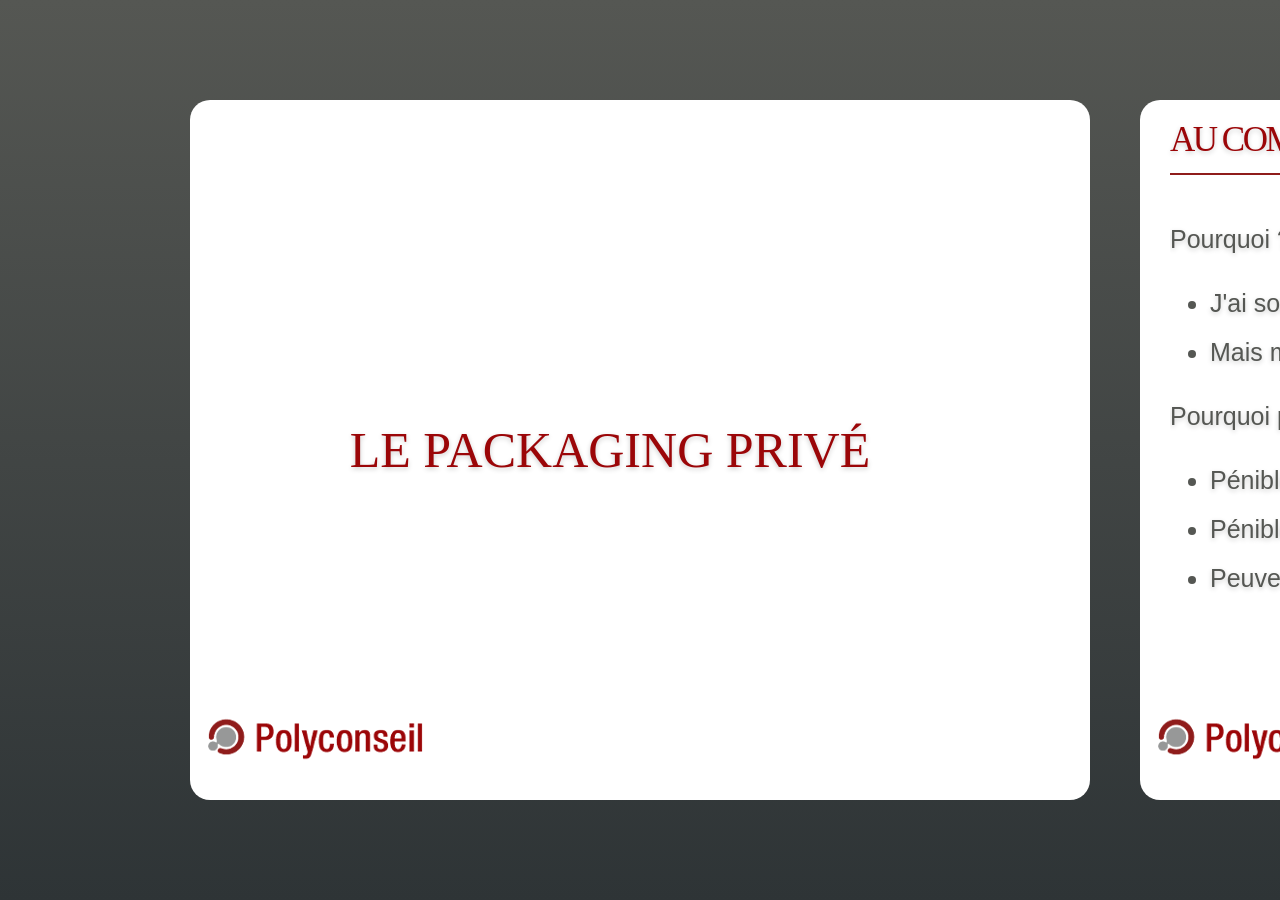
<file: private_packaging/index.html>
<!DOCTYPE html>
<!--
  Copyright 2010 Google Inc.

  Licensed under the Apache License, Version 2.0 (the "License");
  you may not use this file except in compliance with the License.
  You may obtain a copy of the License at

     http://www.apache.org/licenses/LICENSE-2.0

  Unless required by applicable law or agreed to in writing, software
  distributed under the License is distributed on an "AS IS" BASIS,
  WITHOUT WARRANTIES OR CONDITIONS OF ANY KIND, either express or implied.
  See the License for the specific language governing permissions and
  limitations under the License.

  Original slides: Marcin Wichary (mwichary@google.com)
  Modifications: Ernest Delgado (ernestd@google.com)
                 Alex Russell (slightlyoff@chromium.org)

  landslide modifications: Adam Zapletal (adamzap@gmail.com)
                           Nicolas Perriault (nperriault@gmail.com)
-->
<html>
<head>
    <meta http-equiv="Content-Type" content="text/html; charset=utf-8" />
    <meta http-equiv="X-UA-Compatible" content="chrome=1">
    <title>Le packaging privé</title>
    <!-- Styles -->
    
    <style type="text/css" media="print">
      * {
    margin: 0;
    padding: 0;
}

@page {
    size: landscape;
}

body {
    font: 100% "Lucida Grande", "Trebuchet MS", Verdana, sans-serif;
    padding: 0;
    margin: 0;
}

div.slide {
    min-width: 800px;
    min-height: 600px;
    padding: 1em;
    overflow: hidden;
    page-break-after: always;
    border: 1px solid black;
    border-radius: 20px;
}

div.slide div.inner {
    width: 800px;
    height: 600px;
    margin: auto;
    display: table-cell;
}

h1 {
    font-size: 2.4em;
}

h2 {
    font-size: 1.4em;
}

h3 {
    margin: 1em 0;
}

ul {
    margin: 0;
    padding: 0;
}

p, li, pre {
    margin: 1em 0;
}

li {
    margin-left: 2em;
}

a {
    color: #000000;
}

pre, code {
    max-width: 800px;
    background: #eee;
    font-family: Monaco, monospace;
    font-size: 90%;
}

pre {
    padding: .2em .5em;
    overflow: hidden;
    border-radius: .8em;
}

code {
    padding: 0 .2em;
}

.slide header:only-child h1 {
  line-height: 180%;
  text-align: center;
  display: table-cell;
  vertical-align: middle;
  height: 600px;
  width: 800px;
  font-size: 48px;
  margin-top:100px;
  margin-bottom:100px;
}

#toc, #help, .slide aside, .slide footer, .slide .notes,
.presenter_notes, #current_presenter_notes, #presenter_note {
  display: none;
}

    </style>
    <style type="text/css" media="screen, projection">
      h1, h2, h3, h4, h5, h6, p, ul, li {
    font-family: sans-serif !important;
}

p, ul, li {
    color: #555753 !important;
    font-size: 25px !important;
}
header {
    border-bottom: 2px solid #8f1c1b;
    width: 840px;
    padding-bottom: 10px !important;
}

header h1, header h2, header h3, header h4, header h5, header h6 {
    color: #9b0608 !important;
    text-transform: uppercase !important;
    font-family: Verdana !important;
}

header h1 .small {
  font-size: 0.5em;
}

section h1, section h2, section h3, section h4, section h5, section h6 {
    color: #d12021 !important;
}

img { display: block; margin: auto; }

.slide { }

body {
  font: 14px "Lucida Grande", "Trebuchet MS", Verdana, sans-serif;
  padding: 0;
  margin: 0;
  overflow: hidden;
}

div.presentation {
  position: absolute;
  width: 100%;
  display: table-cell;
  vertical-align: middle;
  height: 100%;
  background: -webkit-gradient(linear, left bottom, left top, from(#2e3436), to(#555753));
  background-color: #555753;
  background: -moz-linear-gradient(bottom, #555753, #2e3436);
}

div.slides, body.expose div.slides.nocontext {
  width: 100%;
  height: 100%;
  left: 0;
  top: 0;
  position: absolute;
  display: block;
}

div.slides.nocontext {
  width: 900px;
  margin: 0 auto;
  overflow: hidden;
  position: relative;
  left: auto;
  top: auto;
}

div.slide {
  background: url('[data-uri]') 3% 98% no-repeat;
  display: none;
  position: absolute;
  overflow: hidden;
  width: 900px;
  height: 700px;
  left: 50%;
  top: 50%;
  margin-top: -350px;
  background-color: #fff;
  -webkit-transition: margin 0.25s ease-in-out;
  -moz-transition: margin 0.25s ease-in-out;
  -o-transition: margin 0.25s ease-in-out;
  border-top-left-radius: 20px;
  -moz-border-radius-topleft: 20px;
  -webkit-border-top-left-radius: 20px;
  border-top-right-radius: 20px;
  -moz-border-radius-topright: 20px;
  -webkit-border-top-right-radius: 20px;
  border-bottom-right-radius: 20px;
  -moz-border-radius-bottomright: 20px;
  -webkit-border-bottom-right-radius: 20px;
  border-bottom-left-radius: 20px;
  -moz-border-radius-bottomleft: 20px;
  -webkit-border-bottom-left-radius: 20px;
}

div.slide p {
  font-size: 30px;
}

.slide.far-past {
  display: block;
  margin-left: -2400px;
}

.slide.past {
  display: block;
  margin-left: -1400px;
}

.slide.current {
  display: block;
  margin-left: -450px;
}

.slide.future {
  display: block;
  margin-left: 500px;
}

.slide.far-future {
  display: block;
  margin-left: 1500px;
}

body.three-d div.slides {
  -webkit-transform: translateX(50px) scale(0.8) rotateY(10deg);
  -moz-transform: translateX(50px) scale(0.8) rotateY(10deg);
  -o-transform: translateX(50px) scale(0.8) rotateY(10deg);
}


/* Content */

header:not(:only-child) {
  font-family: "Lucida Grande", "Trebuchet MS", Verdana, sans-serif;
  font-weight: normal;
  font-size: 50px;
  letter-spacing: -.05em;
  color: white;
  color: black;
  text-shadow: rgba(0, 0, 0, 0.2) 0 2px 5px;
  position: absolute;
  left: 30px;
  top: 5px;
  margin: 0;
  padding: 0;
}

header h1, header h2, header h3, header h4, header h5, header h6 {
  display: inline;
  font-size: 70%;
  font-weight: normal;
  padding: 0;
  margin: 0;
}

header h2:first-child {
  margin-top: 0;
}

section, .slide header:only-child h1 {
  font-family: "Lucida Grande", "Trebuchet MS", Verdana, sans-serif;
  color: #3f3f3f;
  text-shadow: rgba(0, 0, 0, 0.2) 0 2px 5px;
  margin-left: 30px;
  margin-right: 30px;
  margin-top: 100px;
  display: block;
  overflow: hidden;
}

section img.align-center {
  display: block;
  margin-left: auto;
  margin-right: auto;
}

section img.align-right {
  display: block;
  margin-left: auto;
  margin-right: 0;
}

section img.align-left {
  display: block;
  margin-right: auto;
  margin-left: 0;
}

a {
  color: inherit;
  display: inline-block;
  text-decoration: none;
  line-height: 110%;
  border-bottom: 2px solid #3f3f3f;
}

pre {
  font-size: 22px;
  font-family: Monaco, Courier, monospace;
}

li {
  padding: 10px 0;
  font-size: 20px;
}

.slide header:only-child h1 {
  line-height: 180%;
  text-align: center;
  display: table-cell;
  vertical-align: middle;
  height: 700px;
  width: 900px;
  font-size: 50px;
  margin-top:100px;
  margin-bottom:100px;
}

.sidebar {
  background: -webkit-gradient(linear, top right, bottom right, from(#dde), to(#fff));
  -webkit-transition: margin 0.25s ease-in-out;
  background-color: #eee;
  background: -moz-linear-gradient(right, #dde, #fff);
  border-right: 5px solid #ccd;
  z-index: 9999999;
  height: 100%;
  overflow: hidden;
  top: 0;
  position: absolute;
  display: block;
  margin: 0;
  margin-left: -400px;
  padding: 10px 16px;
  overflow: auto;
  -webkit-transition: margin 0.2s ease-in-out;
  -moz-transition: margin 0.2s ease-in-out;
  -o-transition: margin 0.2s ease-in-out;
}

.sidebar h2 {
  text-shadow: rgba(0, 0, 0, 0.2) 0 2px 5px;
  margin: 0 0 16px;
  padding: 0;
}

.sidebar table {
  width: 100%;
  margin: 0;
  padding: 0;
  border-collapse: collapse;
}

.sidebar table caption {
  display: none;
}

.sidebar tr {
  margin: 2px 0;
  border-bottom: 1px solid #ccc;
}

.sidebar th {
  text-align: left;
  font-weight: normal;
  max-width: 300px;
  overflow: hidden;
}

.sidebar tr.sub th {
  text-indent: 20px;
}

.sidebar td {
  text-align: right;
  min-width: 20px;
}

.sidebar a {
  display: block;
  text-decoration: none;
  border-bottom: none;
  padding: 4px 0;
}

.sidebar tr.active {
  background: #ff0;
}

aside {
  display: none;
}
  aside.source {
    position: absolute;
    bottom: 6px;
    left: 10px;
    text-indent: 10px;
  }
  aside.page_number {
    position: absolute;
    bottom: 6px;
    right: 10px;
    text-indent: 10px;
  }

.notes {
  display: none;
  padding: 10px;
  background: #ccc;
  border-radius: 10px;
  -moz-border-radius: 10px;
  -webkit-border-radius: 10px;
}
  div.slide p.notes {
    font-size: 90%;
}

/* Expose */

body.expose div.slides {
  float: left;
  position: relative;
  overflow: auto;
  margin-bottom: 10px;
}

body.expose div.slide {
  display: block;
  float: left;
  position: relative;
  left: auto !important;
  top: auto !important;
  margin: 10px !important;
  -webkit-transition: none;
  -moz-transition: none;
  -o-transition: none;
  -moz-transform: scale(.33, .33);
  -moz-transform-origin: 0 0;
  -webkit-transform: scale(.33, .33);
  -webkit-transform-origin: 0 0;
  -o-transform: scale(.33, .33);
  -o-transform-origin: 0 0;
  cursor: pointer;
}

body.expose div.slide:hover {
  background: -webkit-gradient(linear, left bottom, left top, from(#bdd), to(#fff));
  background-color: #eee;
  background: -moz-linear-gradient(bottom, #bdd, #fff);
}

body.expose .slide-wrapper {
  float: left;
  position: relative;
  margin: .5%;
  width: 300px;
  height: 233px;
}

body.expose .slide footer {
}

body.expose .slide .inner {
}

body.expose .slide.far-past,
body.expose .slide.past,
body.expose .slide.future,
body.expose .slide.far-future {
  margin-left: 0;
}

body.expose .slide.current {
  background: -webkit-gradient(linear, left bottom, left top, from(#ddb), to(#fff));
  background-color: #eee;
  background: -moz-linear-gradient(bottom, #ddb, #fff);
  border: 16px solid #fff;
  -moz-transform: scale(.315, .315);
  -moz-transform-origin: 0 0;
  -webkit-transform: scale(.315, .315);
  -webkit-transform-origin: 0 0;
  -o-transform: scale(.315, .315);
  -o-transform-origin: 0 0;
}

/* Pygments default theme */
.hll { background-color: #ffffcc }
.c { color: #408080; font-style: italic } /* Comment */
.err { border: 1px solid #FF0000 } /* Error */
.k { color: #008000; font-weight: bold } /* Keyword */
.o { color: #666666 } /* Operator */
.cm { color: #408080; font-style: italic } /* Comment.Multiline */
.cp { color: #BC7A00 } /* Comment.Preproc */
.c1 { color: #408080; font-style: italic } /* Comment.Single */
.cs { color: #408080; font-style: italic } /* Comment.Special */
.gd { color: #A00000 } /* Generic.Deleted */
.ge { font-style: italic } /* Generic.Emph */
.gr { color: #FF0000 } /* Generic.Error */
.gh { color: #000080; font-weight: bold } /* Generic.Heading */
.gi { color: #00A000 } /* Generic.Inserted */
.go { color: #808080 } /* Generic.Output */
.gp { color: #000080; font-weight: bold } /* Generic.Prompt */
.gs { font-weight: bold } /* Generic.Strong */
.gu { color: #800080; font-weight: bold } /* Generic.Subheading */
.gt { color: #0040D0 } /* Generic.Traceback */
.kc { color: #008000; font-weight: bold } /* Keyword.Constant */
.kd { color: #008000; font-weight: bold } /* Keyword.Declaration */
.kn { color: #008000; font-weight: bold } /* Keyword.Namespace */
.kp { color: #008000 } /* Keyword.Pseudo */
.kr { color: #008000; font-weight: bold } /* Keyword.Reserved */
.kt { color: #B00040 } /* Keyword.Type */
.m { color: #666666 } /* Literal.Number */
.s { color: #BA2121 } /* Literal.String */
.na { color: #7D9029 } /* Name.Attribute */
.nb { color: #008000 } /* Name.Builtin */
.nc { color: #0000FF; font-weight: bold } /* Name.Class */
.no { color: #880000 } /* Name.Constant */
.nd { color: #AA22FF } /* Name.Decorator */
.ni { color: #999999; font-weight: bold } /* Name.Entity */
.ne { color: #D2413A; font-weight: bold } /* Name.Exception */
.nf { color: #0000FF } /* Name.Function */
.nl { color: #A0A000 } /* Name.Label */
.nn { color: #0000FF; font-weight: bold } /* Name.Namespace */
.nt { color: #008000; font-weight: bold } /* Name.Tag */
.nv { color: #19177C } /* Name.Variable */
.ow { color: #AA22FF; font-weight: bold } /* Operator.Word */
.w { color: #bbbbbb } /* Text.Whitespace */
.mf { color: #666666 } /* Literal.Number.Float */
.mh { color: #666666 } /* Literal.Number.Hex */
.mi { color: #666666 } /* Literal.Number.Integer */
.mo { color: #666666 } /* Literal.Number.Oct */
.sb { color: #BA2121 } /* Literal.String.Backtick */
.sc { color: #BA2121 } /* Literal.String.Char */
.sd { color: #BA2121; font-style: italic } /* Literal.String.Doc */
.s2 { color: #BA2121 } /* Literal.String.Double */
.se { color: #BB6622; font-weight: bold } /* Literal.String.Escape */
.sh { color: #BA2121 } /* Literal.String.Heredoc */
.si { color: #BB6688; font-weight: bold } /* Literal.String.Interpol */
.sx { color: #008000 } /* Literal.String.Other */
.sr { color: #BB6688 } /* Literal.String.Regex */
.s1 { color: #BA2121 } /* Literal.String.Single */
.ss { color: #19177C } /* Literal.String.Symbol */
.bp { color: #008000 } /* Name.Builtin.Pseudo */
.vc { color: #19177C } /* Name.Variable.Class */
.vg { color: #19177C } /* Name.Variable.Global */
.vi { color: #19177C } /* Name.Variable.Instance */
.il { color: #666666 } /* Literal.Number.Integer.Long */

/* Presenter Mode */

body.presenter_view div.slide {
  display: inline;
  position: absolute;
  overflow: hidden;
  -moz-transform: scale(.5, .5);
  -moz-transform-origin: 0 0;
  -webkit-transform: scale(.5, .5);
  -webkit-transform-origin: 0 0;
  -o-transform: scale(.5, .5);
  -o-transform-origin: 0 0;
  margin-top: -300px;
}

body.presenter_view .slide.far-past {
  display: block;
  margin-left: -1500px;
}

body.presenter_view .slide.past {
  display: block;
  margin-left: -975px;
}

body.presenter_view .slide.current {
  display: block;
  margin-left: -475px;
  border: 8px solid maroon;
  z-index: 2;
}

body.presenter_view .slide.future {
  display: block;
  margin-left: 25px;
  z-index: 1;
}

body.presenter_view .slide.far-future {
  display: block;
  margin-left: 525px;
}

body.presenter_view div#current_presenter_notes {
  visibility: visible;
  display: block;
  position: absolute;
  overflow: auto;
  vertical-align: middle;
  left: 50%;
  top: 50%;
  margin-left: -475px;
  margin-top: 100px;
  z-index: 2;
  width: 950px;
  border-style: solid;
  height: 30%;
  background-color: silver;
}

body.presenter_view div#current_presenter_notes section {
  font-family: "Lucida Grande", "Trebuchet MS", Verdana, sans-serif;
  color: black;
  text-shadow: rgba(0, 0, 0, 0.2) 0 2px 5px;
  display: block;
  overflow: visible;
  position: relative;
  background-color: #fffeff;
  height: 120px;
  margin-right: 30px;
  margin-top: 60px;
  margin-left: 30px;
  padding-right: 10px;
  padding-left: 10px;
  padding-top: 10px;
}

body.presenter_view div#current_presenter_notes section p {
  margin: 0;
}

body.presenter_view div#current_presenter_notes h1 {
  font-size: 50%;
  display: block;
}

div#current_presenter_notes {
  display: none;
}

div.slide div.presenter_notes {
  display: none;
}

#blank {
  position: absolute;
  top: 0;
  left: 0;
  background-color: black;
  width: 100%;
  height: 100%;
  z-index: 64;
  display: none;
}

.warning {
  color: #DA4F49;
}

section .caption {
  font-size: 1em !important;
  text-align: center;
  width: 100%;
}

section .caption .reference {
  text-decoration: none;
  border: none
}

    </style>
    
    
    <!-- /Styles -->
    <!-- Javascripts -->
    
    <script>
      function main() {
    // Since we don't have the fallback of attachEvent and
    // other IE only stuff we won't try to run JS for IE.
    // It will run though when using Google Chrome Frame
    if (document.all) { return; }

    var currentSlideNo;
    var notesOn = false;
    var expanded = false;
    var hiddenContext = false;
    var blanked = false;
    var slides = document.getElementsByClassName('slide');
    var touchStartX = 0;
    var spaces = /\s+/, a1 = [''];
    var tocOpened = false;
    var helpOpened = false;
    var overviewActive = false;
    var modifierKeyDown = false;
    var scale = 1;
    var showingPresenterView = false;
    var presenterViewWin = null;
    var isPresenterView = false;

    var str2array = function(s) {
        if (typeof s == 'string' || s instanceof String) {
            if (s.indexOf(' ') < 0) {
                a1[0] = s;
                return a1;
            } else {
                return s.split(spaces);
            }
        }
        return s;
    };

    var trim = function(str) {
        return str.replace(/^\s\s*/, '').replace(/\s\s*$/, '');
    };

    var addClass = function(node, classStr) {
        classStr = str2array(classStr);
        var cls = ' ' + node.className + ' ';
        for (var i = 0, len = classStr.length, c; i < len; ++i) {
            c = classStr[i];
            if (c && cls.indexOf(' ' + c + ' ') < 0) {
                cls += c + ' ';
            }
        }
        node.className = trim(cls);
    };

    var removeClass = function(node, classStr) {
        var cls;
        if (!node) {
            throw 'no node provided';
        }
        if (classStr !== undefined) {
            classStr = str2array(classStr);
            cls = ' ' + node.className + ' ';
            for (var i = 0, len = classStr.length; i < len; ++i) {
                cls = cls.replace(' ' + classStr[i] + ' ', ' ');
            }
            cls = trim(cls);
        } else {
            cls = '';
        }
        if (node.className != cls) {
            node.className = cls;
        }
    };

    var getSlideEl = function(slideNo) {
        if (slideNo > 0) {
            return slides[slideNo - 1];
        } else {
            return null;
        }
    };

    var getSlideTitle = function(slideNo) {
        var el = getSlideEl(slideNo);
        if (el) {
            var headers = el.getElementsByTagName('header');
            if (headers.length > 0) {
                return el.getElementsByTagName('header')[0].innerText;
            }
        }
        return null;
    };

    var getSlidePresenterNote = function(slideNo) {
        var el = getSlideEl(slideNo);
        if (el) {
            var n = el.getElementsByClassName('presenter_notes');
            if (n.length > 0) {
                return n[0];
            }
        }
        return null;
    };

    var changeSlideElClass = function(slideNo, className) {
        var el = getSlideEl(slideNo);
        if (el) {
            removeClass(el, 'far-past past current future far-future');
            addClass(el, className);
        }
    };

    var updateSlideClasses = function(updateOther) {
        window.location.hash = (isPresenterView ? "presenter" : "slide") + currentSlideNo;

        for (var i=1; i<currentSlideNo-1; i++) {
            changeSlideElClass(i, 'far-past');
        }

        changeSlideElClass(currentSlideNo - 1, 'past');
        changeSlideElClass(currentSlideNo, 'current');
        changeSlideElClass(currentSlideNo + 1, 'future');

        for (i=currentSlideNo+2; i<slides.length+1; i++) {
            changeSlideElClass(i, 'far-future');
        }

        highlightCurrentTocLink();

        processContext();

        document.getElementsByTagName('title')[0].innerText = getSlideTitle(currentSlideNo);

        updatePresenterNotes();

        if (updateOther) { updateOtherPage(); }
    };

    var updatePresenterNotes = function() {
        if (!isPresenterView) { return; }

        var existingNote = document.getElementById('current_presenter_notes');
        var currentNote = getSlidePresenterNote(currentSlideNo).cloneNode(true);
        currentNote.setAttribute('id', 'presenter_note');

        existingNote.replaceChild(currentNote, document.getElementById('presenter_note'));
    };

    var highlightCurrentTocLink = function() {
        var toc = document.getElementById('toc');

        if (toc) {
            var tocRows = toc.getElementsByTagName('tr');
            for (var i=0; i<tocRows.length; i++) {
                removeClass(tocRows.item(i), 'active');
            }

            var currentTocRow = document.getElementById('toc-row-' + currentSlideNo);
            if (currentTocRow) {
                addClass(currentTocRow, 'active');
            }
        }
    };

    var updateOtherPage = function() {
        if (!showingPresenterView) { return; }

        var w = isPresenterView ? window.opener : presenterViewWin;
        w.postMessage('slide#' + currentSlideNo, '*');
    };

    var nextSlide = function() {
        if (currentSlideNo < slides.length) {
            currentSlideNo++;
        }
        updateSlideClasses(true);
    };

    var prevSlide = function() {
        if (currentSlideNo > 1) {
            currentSlideNo--;
        }
        updateSlideClasses(true);
    };

    var showNotes = function() {
        var notes = getSlideEl(currentSlideNo).getElementsByClassName('notes');
        for (var i = 0, len = notes.length; i < len; i++) {
            notes.item(i).style.display = (notesOn) ? 'none':'block';
        }
        notesOn = !notesOn;
    };

    var showSlideNumbers = function() {
        var asides = document.getElementsByClassName('page_number');
        var hidden = asides[0].style.display != 'block';
        for (var i = 0; i < asides.length; i++) {
            asides.item(i).style.display = hidden ? 'block' : 'none';
        }
    };

    var showSlideSources = function() {
        var asides = document.getElementsByClassName('source');
        var hidden = asides[0].style.display != 'block';
        for (var i = 0; i < asides.length; i++) {
            asides.item(i).style.display = hidden ? 'block' : 'none';
        }
    };

    var showToc = function() {
        if (helpOpened) {
                showHelp();
        }
        var toc = document.getElementById('toc');
        if (toc) {
            toc.style.marginLeft = tocOpened ? '-' + (toc.clientWidth + 20) + 'px' : '0px';
            tocOpened = !tocOpened;
        }
        updateOverview();
    };

    var showHelp = function() {
        if (tocOpened) {
                showToc();
        }

        var help = document.getElementById('help');

        if (help) {
            help.style.marginLeft = helpOpened ? '-' + (help.clientWidth + 20) + 'px' : '0px';
            helpOpened = !helpOpened;
        }
    };

    var showPresenterView = function() {
        if (isPresenterView) { return; }

        if (showingPresenterView) {
            presenterViewWin.close();
            presenterViewWin = null;
            showingPresenterView = false;
        } else {
            presenterViewWin = open(window.location.pathname + "#presenter" + currentSlideNo, 'presenter_notes',
                                                                    'directories=no,location=no,toolbar=no,menubar=no,copyhistory=no');
            showingPresenterView = true;
        }
    };

    var switch3D = function() {
        if (document.body.className.indexOf('three-d') == -1) {
            document.getElementsByClassName('presentation')[0].style.webkitPerspective = '1000px';
            document.body.className += ' three-d';
        } else {
            window.setTimeout('document.getElementsByClassName(\'presentation\')[0].style.webkitPerspective = \'0\';', 2000);
            document.body.className = document.body.className.replace(/three-d/, '');
        }
    };

    var toggleOverview = function() {
        if (!overviewActive) {
            addClass(document.body, 'expose');
            overviewActive = true;
            setScale(1);
        } else {
            removeClass(document.body, 'expose');
            overviewActive = false;
            if (expanded) {
                setScale(scale);    // restore scale
            }
        }
        processContext();
        updateOverview();
    };

    var updateOverview = function() {
        try {
            var presentation = document.getElementsByClassName('presentation')[0];
        } catch (e) {
            return;
        }

        if (isPresenterView) {
            var action = overviewActive ? removeClass : addClass;
            action(document.body, 'presenter_view');
        }

        var toc = document.getElementById('toc');

        if (!toc) {
            return;
        }

        if (!tocOpened || !overviewActive) {
            presentation.style.marginLeft = '0px';
            presentation.style.width = '100%';
        } else {
            presentation.style.marginLeft = toc.clientWidth + 'px';
            presentation.style.width = (presentation.clientWidth - toc.clientWidth) + 'px';
        }
    };

    var computeScale = function() {
        var cSlide = document.getElementsByClassName('current')[0];
        var sx = cSlide.clientWidth / window.innerWidth;
        var sy = cSlide.clientHeight / window.innerHeight;
        return 1 / Math.max(sx, sy);
    };

    var setScale = function(scale) {
        var presentation = document.getElementsByClassName('slides')[0];
        var transform = 'scale(' + scale + ')';
        presentation.style.MozTransform = transform;
        presentation.style.WebkitTransform = transform;
        presentation.style.OTransform = transform;
        presentation.style.msTransform = transform;
        presentation.style.transform = transform;
    };

    var expandSlides = function() {
        if (overviewActive) {
            return;
        }
        if (expanded) {
            setScale(1);
            expanded = false;
        } else {
            scale = computeScale();
            setScale(scale);
            expanded = true;
        }
    };

    var showContext = function() {
        try {
            var presentation = document.getElementsByClassName('slides')[0];
            removeClass(presentation, 'nocontext');
        } catch (e) {}
    };

    var hideContext = function() {
        try {
            var presentation = document.getElementsByClassName('slides')[0];
            addClass(presentation, 'nocontext');
        } catch (e) {}
    };

    var processContext = function() {
        if (hiddenContext) {
            hideContext();
        } else {
            showContext();
        }
    };

    var toggleContext = function() {
        hiddenContext = !hiddenContext;
        processContext();
    };

    var toggleBlank = function() {
        blank_elem = document.getElementById('blank');

        blank_elem.style.display = blanked ? 'none' : 'block';

        blanked = !blanked;
    };

    var isModifierKey = function(keyCode) {
        switch (keyCode) {
            case 16: // shift
            case 17: // ctrl
            case 18: // alt
            case 91: // command
                return true;
                break;
            default:
                return false;
                break;
        }
    };

    var checkModifierKeyUp = function(event) {
        if (isModifierKey(event.keyCode)) {
            modifierKeyDown = false;
        }
    };

    var checkModifierKeyDown = function(event) {
        if (isModifierKey(event.keyCode)) {
            modifierKeyDown = true;
        }
    };

    var handleBodyKeyDown = function(event) {
        switch (event.keyCode) {
            case 13: // Enter
                if (overviewActive) {
                    toggleOverview();
                }
                break;
            case 27: // ESC
                toggleOverview();
                break;
            case 37: // left arrow
            case 33: // page up
                prevSlide();
                break;
            case 39: // right arrow
            case 32: // space
            case 34: // page down
                nextSlide();
                break;
            case 50: // 2
                if (!modifierKeyDown) {
                        showNotes();
                }
                break;
            case 51: // 3
                if (!modifierKeyDown && !overviewActive) {
                    switch3D();
                }
                break;
            case 190: // .
            case 48: // 0
            case 66: // b
                if (!modifierKeyDown && !overviewActive) {
                    toggleBlank();
                }
                break;
            case 67: // c
                if (!modifierKeyDown && !overviewActive) {
                    toggleContext();
                }
                break;
            case 69: // e
                if (!modifierKeyDown && !overviewActive) {
                    expandSlides();
                }
                break;
            case 72: // h
                showHelp();
                break;
            case 78: // n
                if (!modifierKeyDown && !overviewActive) {
                    showSlideNumbers();
                }
                break;
            case 80: // p
                if (!modifierKeyDown && !overviewActive) {
                    showPresenterView();
                }
                break;
            case 83: // s
                if (!modifierKeyDown && !overviewActive) {
                    showSlideSources();
                }
                break;
            case 84: // t
                showToc();
                break;
        }
    };

    var handleWheel = function(event) {
        if (tocOpened || helpOpened || overviewActive) {
            return;
        }

        var delta = 0;

        if (!event) {
            event = window.event;
        }

        if (event.wheelDelta) {
            delta = event.wheelDelta/120;
            if (window.opera) delta = -delta;
        } else if (event.detail) {
            delta = -event.detail/3;
        }

        if (delta && delta <0) {
            nextSlide();
        } else if (delta) {
            prevSlide();
        }
    };

    var addSlideClickListeners = function() {
        for (var i=0; i < slides.length; i++) {
            var slide = slides.item(i);
            slide.num = i + 1;
            slide.addEventListener('click', function(e) {
                if (overviewActive) {
                    currentSlideNo = this.num;
                    toggleOverview();
                    updateSlideClasses(true);
                    e.preventDefault();
                }
                return false;
            }, true);
        }
    };

    var addRemoteWindowControls = function() {
        window.addEventListener("message", function(e) {
            if (e.data.indexOf("slide#") != -1) {
                    currentSlideNo = Number(e.data.replace('slide#', ''));
                    updateSlideClasses(false);
            }
        }, false);
    };

    var addTouchListeners = function() {
        document.addEventListener('touchstart', function(e) {
            touchStartX = e.touches[0].pageX;
        }, false);
        document.addEventListener('touchend', function(e) {
            var pixelsMoved = touchStartX - e.changedTouches[0].pageX;
            var SWIPE_SIZE = 150;
            if (pixelsMoved > SWIPE_SIZE) {
                nextSlide();
            }
            else if (pixelsMoved < -SWIPE_SIZE) {
             prevSlide();
            }
        }, false);
    };

    var addTocLinksListeners = function() {
        var toc = document.getElementById('toc');
        if (toc) {
            var tocLinks = toc.getElementsByTagName('a');
            for (var i=0; i < tocLinks.length; i++) {
                tocLinks.item(i).addEventListener('click', function(e) {
                    currentSlideNo = Number(this.attributes['href'].value.replace('#slide', ''));
                    updateSlideClasses(true);
                    e.preventDefault();
                }, true);
            }
        }
    };

    // initialize

    (function() {
        if (window.location.hash == "") {
            currentSlideNo = 1;
        } else if (window.location.hash.indexOf("#presenter") != -1) {
            currentSlideNo = Number(window.location.hash.replace('#presenter', ''));
            isPresenterView = true;
            showingPresenterView = true;
            presenterViewWin = window;
            addClass(document.body, 'presenter_view');
        } else {
            currentSlideNo = Number(window.location.hash.replace('#slide', ''));
        }

        document.addEventListener('keyup', checkModifierKeyUp, false);
        document.addEventListener('keydown', handleBodyKeyDown, false);
        document.addEventListener('keydown', checkModifierKeyDown, false);
        document.addEventListener('DOMMouseScroll', handleWheel, false);

        window.onmousewheel = document.onmousewheel = handleWheel;
        window.onresize = expandSlides;

        for (var i = 0, el; el = slides[i]; i++) {
            addClass(el, 'slide far-future');
        }
        updateSlideClasses(false);

        // add support for finger events (filter it by property detection?)
        addTouchListeners();

        addTocLinksListeners();

        addSlideClickListeners();

        addRemoteWindowControls();
    })();
}

    </script>
    
    
    <!-- /Javascripts -->
</head>
<body>
  <div id="blank"></div>
  <div class="presentation">
    <div id="current_presenter_notes">
      <div id="presenter_note"></div>
    </div>
    <div class="slides">
      
      <!-- slide source: packaging.rst -->
      <div class="slide-wrapper">
        <div class="slide">
          <div class="inner">
            
            <header><h1>Le packaging privé</h1></header>
            
            
          </div>
          <div class="presenter_notes">
            <header><h1>Presenter Notes</h1></header>
            <section>
            
            </section>
          </div>
          <footer>
            
            <aside class="source">
              Source: <a href="packaging.rst">packaging.rst</a>
            </aside>
            
            <aside class="page_number">
              1/6
            </aside>
          </footer>
        </div>
      </div>
      
      <!-- slide source: packaging.rst -->
      <div class="slide-wrapper">
        <div class="slide">
          <div class="inner">
            
            <header><h1>Au commencement étaient les patchs</h1></header>
            
            
            <section><p>Pourquoi ?</p>
<ul class="simple">
<li>J'ai soumis un bug upstream</li>
<li>Mais ma prod est cassée</li>
</ul>
<p>Pourquoi pas ?</p>
<ul class="simple">
<li>Pénibles à déployer</li>
<li>Pénibles à maintenir</li>
<li>Peuvent casser silencieusement</li>
</ul></section>
            
          </div>
          <div class="presenter_notes">
            <header><h1>Presenter Notes</h1></header>
            <section>
            
            </section>
          </div>
          <footer>
            
            <aside class="source">
              Source: <a href="packaging.rst">packaging.rst</a>
            </aside>
            
            <aside class="page_number">
              2/6
            </aside>
          </footer>
        </div>
      </div>
      
      <!-- slide source: packaging.rst -->
      <div class="slide-wrapper">
        <div class="slide">
          <div class="inner">
            
            <header><h1>Serveur privé</h1></header>
            
            
            <section><img alt="schema.png" src="[data-uri]" style="height: 480px;" />
<p class="caption">image : <a class="reference external" href="http://whatthetech.org/i-am-a-computer-system-engineer-i-want-to-buy-a-mini-laptop-atom-processor/">http://whatthetech.org/i-am-a-computer-system-engineer-i-want-to-buy-a-mini-laptop-atom-processor/</a></p></section>
            
          </div>
          <div class="presenter_notes">
            <header><h1>Presenter Notes</h1></header>
            <section>
            
            </section>
          </div>
          <footer>
            
            <aside class="source">
              Source: <a href="packaging.rst">packaging.rst</a>
            </aside>
            
            <aside class="page_number">
              3/6
            </aside>
          </footer>
        </div>
      </div>
      
      <!-- slide source: packaging.rst -->
      <div class="slide-wrapper">
        <div class="slide">
          <div class="inner">
            
            <header><h1>Packaging automatique</h1></header>
            
            
            <section><p>Comment faire évoluer facilement le code ?</p>
<ul>
<li><p class="first">Automatisation du processus de release, de packaging et d'upload</p>
</li>
<li><dl class="first docutils">
<dt>Avant chaque build, mise à jour des versions -dev des dépendances</dt>
<dd><ul class="first last simple">
<li>Sauf sur le build de prod : versions figées</li>
</ul>
</dd>
</dl>
</li>
<li><p class="first">Après chaque build réussi, packaging d'une version -dev</p>
</li>
</ul>
<p><span class="warning">distribute ne renvoie pas d'erreurs en cas d'échec d'upload</span></p></section>
            
          </div>
          <div class="presenter_notes">
            <header><h1>Presenter Notes</h1></header>
            <section>
            
            </section>
          </div>
          <footer>
            
            <aside class="source">
              Source: <a href="packaging.rst">packaging.rst</a>
            </aside>
            
            <aside class="page_number">
              4/6
            </aside>
          </footer>
        </div>
      </div>
      
      <!-- slide source: packaging.rst -->
      <div class="slide-wrapper">
        <div class="slide">
          <div class="inner">
            
            <header><h1>Chômage technique</h1></header>
            
            
            <section><img alt="relax.jpg" src="[data-uri]" />
<p class="caption"><a class="reference external" href="http://globalgovpol.blogspot.fr/2011/06/arstechnica-happy-history-makes-for.html">http://globalgovpol.blogspot.fr/2011/06/arstechnica-happy-history-makes-for.html</a></p></section>
            
          </div>
          <div class="presenter_notes">
            <header><h1>Presenter Notes</h1></header>
            <section>
            
            </section>
          </div>
          <footer>
            
            <aside class="source">
              Source: <a href="packaging.rst">packaging.rst</a>
            </aside>
            
            <aside class="page_number">
              5/6
            </aside>
          </footer>
        </div>
      </div>
      
      <!-- slide source: packaging.rst -->
      <div class="slide-wrapper">
        <div class="slide">
          <div class="inner">
            
            <header><h1>Merci de votre attention</h1></header>
            
            
            <section><ul class="simple">
<li>pypiserver: <a class="reference external" href="https://pypi.python.org/pypi/pypiserver">https://pypi.python.org/pypi/pypiserver</a></li>
<li>autoindex: <a class="reference external" href="https://github.com/brutasse/autoindex">https://github.com/brutasse/autoindex</a></li>
<li>restricted_pkg: <a class="reference external" href="https://pypi.python.org/pypi/restricted_pkg">https://pypi.python.org/pypi/restricted_pkg</a></li>
</ul></section>
            
          </div>
          <div class="presenter_notes">
            <header><h1>Presenter Notes</h1></header>
            <section>
            
            </section>
          </div>
          <footer>
            
            <aside class="source">
              Source: <a href="packaging.rst">packaging.rst</a>
            </aside>
            
            <aside class="page_number">
              6/6
            </aside>
          </footer>
        </div>
      </div>
      
    </div>
  </div>
  
  <div id="toc" class="sidebar hidden">
    <h2>Table of Contents</h2>
    <table>
      <caption>Table of Contents</caption>
      
      <tr id="toc-row-1">
        <th><a href="#slide1">Le packaging privé</a></th>
        <td><a href="#slide1">1</a></td>
      </tr>
      
      
      <tr id="toc-row-2">
        <th><a href="#slide2">Au commencement étaient les patchs</a></th>
        <td><a href="#slide2">2</a></td>
      </tr>
      
      
      <tr id="toc-row-3">
        <th><a href="#slide3">Serveur privé</a></th>
        <td><a href="#slide3">3</a></td>
      </tr>
      
      
      <tr id="toc-row-4">
        <th><a href="#slide4">Packaging automatique</a></th>
        <td><a href="#slide4">4</a></td>
      </tr>
      
      
      <tr id="toc-row-5">
        <th><a href="#slide5">Chômage technique</a></th>
        <td><a href="#slide5">5</a></td>
      </tr>
      
      
      <tr id="toc-row-6">
        <th><a href="#slide6">Merci de votre attention</a></th>
        <td><a href="#slide6">6</a></td>
      </tr>
      
      
    </table>
  </div>
  
  <div id="help" class="sidebar hidden">
    <h2>Help</h2>
    <table>
      <caption>Help</caption>
      <tr>
        <th>Table of Contents</th>
        <td>t</td>
      </tr>
      <tr>
        <th>Exposé</th>
        <td>ESC</td>
      </tr>
      <tr>
        <th>Full screen slides</th>
        <td>e</td>
      </tr>
      <tr>
        <th>Presenter View</th>
        <td>p</td>
      </tr>
      <tr>
        <th>Source Files</th>
        <td>s</td>
      </tr>
      <tr>
        <th>Slide Numbers</th>
        <td>n</td>
      </tr>
      <tr>
        <th>Toggle screen blanking</th>
        <td>b</td>
      </tr>
      <tr>
        <th>Show/hide slide context</th>
        <td>c</td>
      </tr>
      <tr>
        <th>Notes</th>
        <td>2</td>
      </tr>
      <tr>
        <th>Help</th>
        <td>h</td>
      </tr>
    </table>
  </div>
  <script>main()</script>
</body>
</html>
</file>
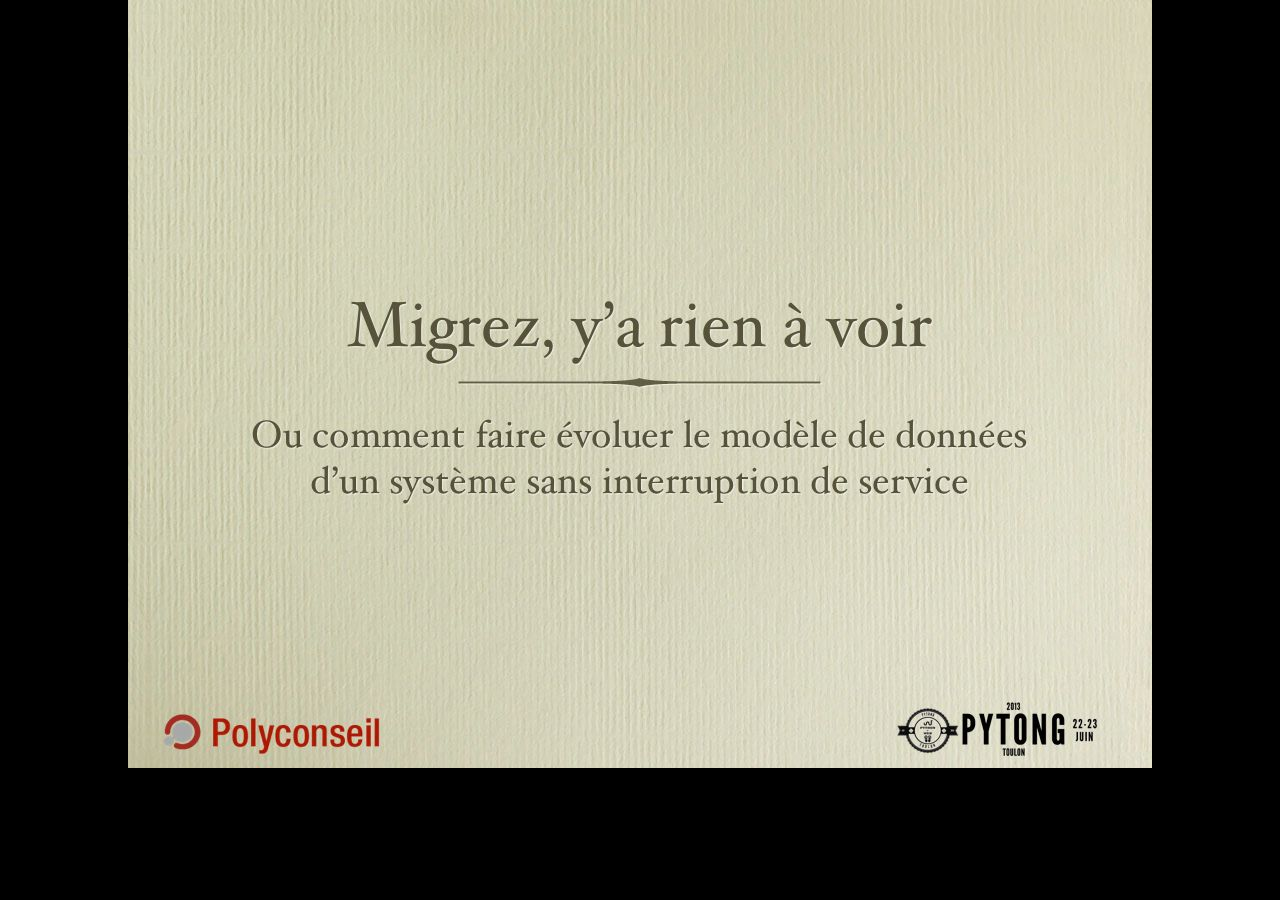
<file: no_downtime_migrations/assets/fallback/index.html>
<html xmlns="http://www.w3.org/1999/xhtml">
<head>
<title>Keynote</title>

<LINK REL=StyleSheet HREF="index.css" TYPE="text/css">
<script src="../player/prototype.js"> type="text/javascript"></script>
<script src="player.js"> type="text/javascript"></script>

</head>  
<body onLoad="fallbackPlayerOnload()" bgcolor="black">
    <div id="embed_background"></div>

    <div id="playback"></div>
    
    <div id="waitingIndicator">
        <div id="waitingSpinner">
        </div>
    </div>
    
    <div id="hud">
        <div id="hudBackground">
            <div id="hudBezelLeftEndCap" class="hudBezel">
            </div>
            
            <div id="hudBezelFiller" class="hudBezel">
            </div>
            
            <div id="hudBezelRightEndCap" class="hudBezel">
            </div>
            
            <img id="hudBezelRightDivider" class="hudBezel">
        </div>

        <div id="hudPreviousButton" class="hudPreviousButtonDisabled">
        </div>
    
        <div id="hudSlideCounterSection" class="hudSlideCounter">
            <span id="hudSlideCounter"></span>
        </div>
    
        <div id="hudNextButton" class="hudNextButtonDisabled">
        </div>
    
        <div id="hudCloseButton" class="hudCloseButtonEnabled"">
        </div>
    </div>
    
    <div id="embeddedControlBar">
        <div id="embeddedControlBarBackground">
            <div id="embeddedControlBarBezel_LeftEndCap" class="embeddedControlBarBezel">
            </div>
            
            <div id="embeddedControlBarBezel_Filler" class="embeddedControlBarBezel">
            </div>
            
            <div id="embeddedControlBarBezel_RightEndCap" class="embeddedControlBarBezel">
            </div>
        </div>

        <div id="embeddedControls_Restart" class="embeddedControls_Restart_Disabled">
        </div>

        <div id="embeddedControls_Previous" class="embeddedControls_Previous_Disabled">
        </div>

        <div id="embeddedSlideCounterSection" class="embeddedSlideCounter">
            <span id="embeddedSlideCounter">1/N</span>
        </div>

        <div id="embeddedControls_Next" class="embeddedControls_Next_Disabled">
        </div>

        <div id="embeddedControls_Link" class="embeddedControls_Link_Enabled" onclick="handleLinkControl();">
        </div>
    </div>

</body>
</html>
</file>
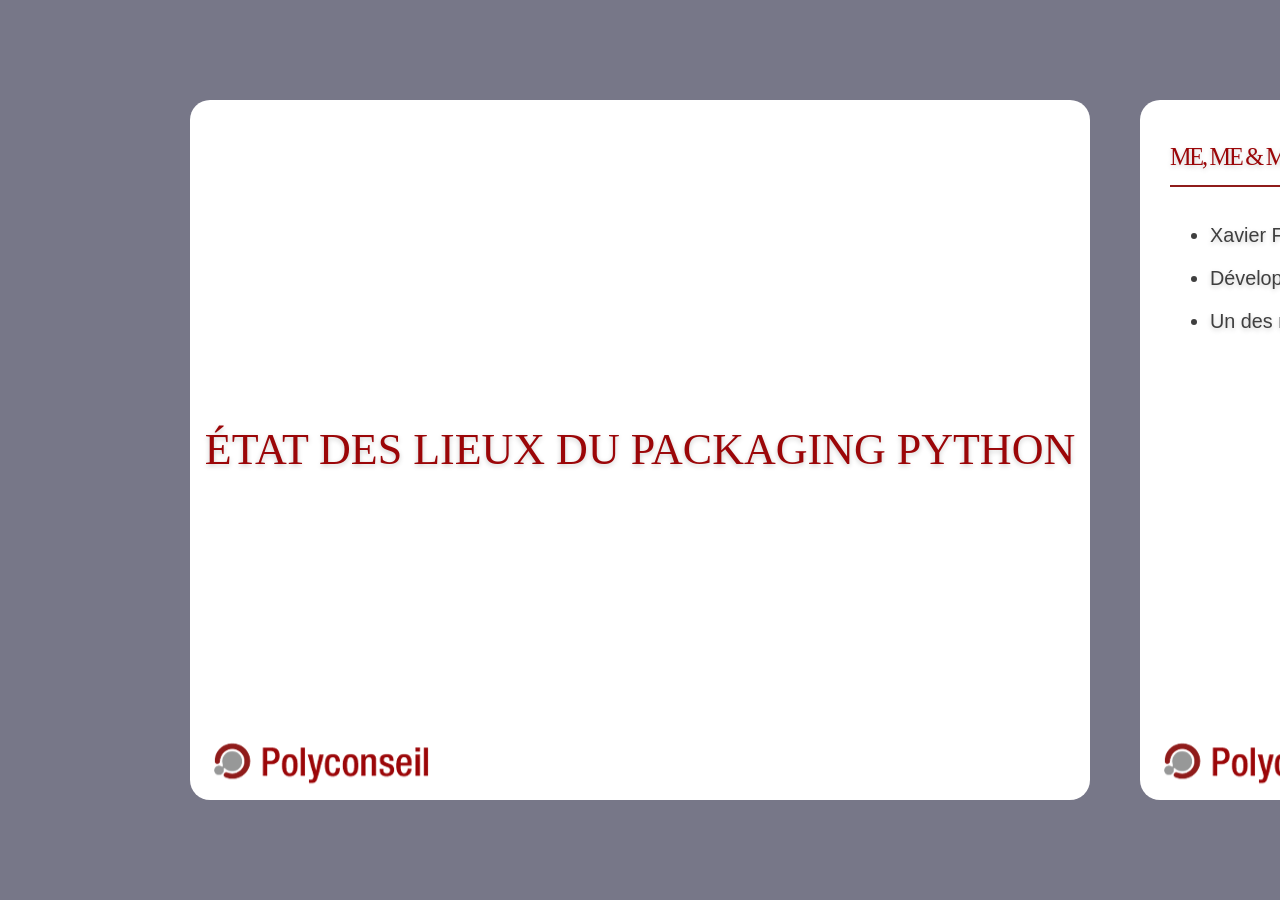
<file: djangocong_2017_xfernandez_packaging/presentation.html>
<!DOCTYPE html>
<!--
  Copyright 2010 Google Inc.

  Licensed under the Apache License, Version 2.0 (the "License");
  you may not use this file except in compliance with the License.
  You may obtain a copy of the License at

     http://www.apache.org/licenses/LICENSE-2.0

  Unless required by applicable law or agreed to in writing, software
  distributed under the License is distributed on an "AS IS" BASIS,
  WITHOUT WARRANTIES OR CONDITIONS OF ANY KIND, either express or implied.
  See the License for the specific language governing permissions and
  limitations under the License.

  Original slides: Marcin Wichary (mwichary@google.com)
  Modifications: Ernest Delgado (ernestd@google.com)
                 Alex Russell (slightlyoff@chromium.org)

  landslide modifications: Adam Zapletal (adamzap@gmail.com)
                           Nicolas Perriault (nperriault@gmail.com)
-->
<html>
<head>
    <meta http-equiv="Content-Type" content="text/html; charset=utf-8" />
    <meta http-equiv="X-UA-Compatible" content="chrome=1">
    <title>État des lieux du packaging python</title>
    <!-- Styles -->
    
    <style type="text/css" media="print">
      * {
    margin: 0;
    padding: 0;
}

@page {
    size: landscape;
}

body {
    font: 100% "Lucida Grande", "Trebuchet MS", Verdana, sans-serif;
    padding: 0;
    margin: 0;
}

div.slide {
    min-width: 800px;
    min-height: 600px;
    padding: 1em;
    overflow: hidden;
    page-break-after: always;
    border: 1px solid black;
    border-radius: 20px;
}

div.slide div.inner {
    width: 800px;
    height: 600px;
    margin: auto;
}

h1 {
    font-size: 2.4em;
}

h2 {
    font-size: 1.4em;
}

h3 {
    margin: 1em 0;
}

ul {
    margin: 0;
    padding: 0;
}

p, li, pre {
    margin: 1em 0;
}

li {
    margin-left: 2em;
}

a {
    color: #000000;
}

pre, code {
    max-width: 800px;
    background: #eee;
    font-family: Monaco, monospace;
    font-size: 90%;
}

pre {
    padding: .2em .5em;
    overflow: hidden;
    border-radius: .8em;
}

code {
    padding: 0 .2em;
}

.slide header:only-child h1 {
  line-height: 180%;
  text-align: center;
  display: table-cell;
  vertical-align: middle;
  height: 600px;
  width: 800px;
  font-size: 48px;
  margin-top:100px;
  margin-bottom:100px;
}

#toc, #help, .slide aside, .slide footer, .slide .notes,
.presenter_notes, #current_presenter_notes, #presenter_note {
  display: none;
}

    </style>
    <style type="text/css" media="screen, projection">
      html {
  font-size: 22px;
}

body {
  font: 14px "Lucida Grande", "Trebuchet MS", Verdana, sans-serif;
  background: #778;
  padding: 0;
  margin: 0;
  overflow: hidden;
}

div.presentation {
  position: absolute;
  width: 100%;
  display: table-cell;
  vertical-align: middle;
  height: 100%;
  background: inherit;
}

div.presentation > h1 {
  display: none;
}

div.slides, body.expose div.slides.nocontext {
  width: 100%;
  height: 100%;
  left: 0;
  top: 0;
  position: absolute;
  display: block;
}

div.slides.nocontext {
  width: 900px;
  margin: 0 auto;
  overflow: hidden;
  position: relative;
  left: auto;
  top: auto;
}

div.slide {
  display: inline;
  position: absolute;
  overflow: hidden;
  width: 900px;
  height: 700px;
  margin-top: -350px;
  margin-left: -400px;
  left: 50%;
  top: 50%;
  background: url('[data-uri]') 4% 102% no-repeat;
  background-color: white;
  -webkit-transition: margin 0.25s ease-in-out;
  -moz-transition: margin 0.25s ease-in-out;
  -o-transition: margin 0.25s ease-in-out;
  border-top-left-radius: 20px;
  -moz-border-radius-topleft: 20px;
  -webkit-border-top-left-radius: 20px;
  border-top-right-radius: 20px;
  -moz-border-radius-topright: 20px;
  -webkit-border-top-right-radius: 20px;
  border-bottom-right-radius: 20px;
  -moz-border-radius-bottomright: 20px;
  -webkit-border-bottom-right-radius: 20px;
  border-bottom-left-radius: 20px;
  -moz-border-radius-bottomleft: 20px;
  -webkit-border-bottom-left-radius: 20px;
}

/* Expose */

body.expose div.slides {
  float: left;
  position: relative;
  overflow: auto;
  margin-bottom: 10px;
}

body.expose div.slide {
  display: block;
  float: left;
  position: relative;
  left: auto !important;
  top: auto !important;
  margin: 10px !important;
  -webkit-transition: none;
  -moz-transition: none;
  -o-transition: none;
  -moz-transform: scale(.33, .33);
  -moz-transform-origin: 0 0;
  -webkit-transform: scale(.33, .33);
  -webkit-transform-origin: 0 0;
  -o-transform: scale(.33, .33);
  -o-transform-origin: 0 0;
  -webkit-transition: none;
  -moz-transition: none;
  -o-transition: none;
  cursor: pointer;
}

body.expose .slide-wrapper {
  float: left;
  position: relative;
  margin: .5%;
  width: 300px;
  height: 233px;
}

body.expose .slide footer {
}

body.expose .slide .inner {
}

body.expose .slide.far-past,
body.expose .slide.past,
body.expose .slide.future,
body.expose .slide.far-future {
  margin-left: 0;
}

body.expose .slide.current {
  border: 16px solid #fff;
  -moz-transform: scale(.315, .315);
  -moz-transform-origin: 0 0;
  -webkit-transform: scale(.315, .315);
  -webkit-transform-origin: 0 0;
  -o-transform: scale(.315, .315);
  -o-transform-origin: 0 0;
}

/* Presenter Mode */

body.presenter_view div.slide {
  display: inline;
  position: absolute;
  overflow: hidden;
  -moz-transform: scale(.5, .5);
  -moz-transform-origin: 0 0;
  -webkit-transform: scale(.5, .5);
  -webkit-transform-origin: 0 0;
  -o-transform: scale(.5, .5);
  -o-transform-origin: 0 0;
    margin-top: -300px;
}

body.presenter_view .slide.far-past {
  display: block;
  margin-left: -1500px;
}

body.presenter_view .slide.past {
  display: block;
  margin-left: -975px;
}

body.presenter_view .slide.current {
  display: block;
  margin-left: -475px;
  border: 8px solid maroon;
  z-index: 2;
}

body.presenter_view .slide.future {
  display: block;
  margin-left: 25px;
  z-index: 1;
}

body.presenter_view .slide.far-future {
  display: block;
  margin-left: 525px;
}

body.presenter_view div#current_presenter_notes {
    visibility: visible;
    display: block;
    position: absolute;
    overflow: auto;
    vertical-align: middle;
    left: 50%;
    top: 50%;
    margin-left: -475px;
    margin-top: 100px;
    z-index: 2;
    width: 950px;
    border-style: solid;
    height: 30%;
    background-color: silver;
}

body.presenter_view div#current_presenter_notes section {
  font-family: "Lucida Grande", "Trebuchet MS", Verdana, sans-serif;
  color: black;
  text-shadow: rgba(0, 0, 0, 0.2) 0 2px 5px;
  display: block;
  overflow: visible;
    position: relative;
    background-color: #fffeff;
    height: 120px;
    margin-right: 30px;
    margin-top: 60px;
    margin-left: 30px;
    padding-right: 10px;
    padding-left: 10px;
    padding-top: 10px;
}

body.presenter_view div#current_presenter_notes section p {
    margin: 0;
}

body.presenter_view div#current_presenter_notes h1 {
    font-size: 1.1rem;
    display: block;
}

div#current_presenter_notes {
  display: none;
}

div.slide div.presenter_notes, div.slides div.presenter_notes {
  display: none;
}

/* Slide styles */

div.slide p {
  /*font-size: 20px;*/

  /* Polyconseil */
  color: #555753;
  font-size: 1rem;
}

.slide.far-past {
  display: block;
  margin-left: -2400px;
}

.slide.past {
  display: block;
  margin-left: -1400px;
}

.slide.current {
  display: block;
  margin-left: -450px;
}

.slide.future {
  display: block;
  margin-left: 500px;
}

.slide.far-future {
  display: block;
  margin-left: 1500px;
}

body.three-d div.slides {
  -webkit-transform: translateX(50px) scale(0.8) rotateY(10deg);
  -moz-transform: translateX(50px) scale(0.8) rotateY(10deg);
  -o-transform: translateX(50px) scale(0.8) rotateY(10deg);
}


/* Content */

header:not(:only-child) {
  font-family: "Lucida Grande", "Trebuchet MS", Verdana, sans-serif;
  font-weight: normal;
  font-size: 2rem;
  letter-spacing: -.05em;
  color: black;
  text-shadow: rgba(0, 0, 0, 0.2) 0 2px 5px;
  position: absolute;
  left: 30px;
  top: 25px;
  margin: 0;
  padding: 0;
  
  /* Polyconseil */
  border-bottom: 2px solid #8f1c1b;
  padding-bottom: 10px;
  right: 30px;
}

header h1, header h2, header h3, header h4, header h5, header h6 {
  display: inline;
  font-size: 1.1rem;
  font-weight: normal;
  padding: 0;
  margin: 0;

  /* Polyconseil */
  color: #9b0608 !important;
  text-transform: uppercase !important;
  font-family: Verdana !important;
}

header h2:first-child {
  margin-top: 0;
}

section, .slide header:only-child h1 {
  font-family: "Lucida Grande", "Trebuchet MS", Verdana, sans-serif;
  color: #3f3f3f;
  text-shadow: rgba(0, 0, 0, 0.2) 0 2px 5px;
  margin-left: 30px;
  margin-right: 30px;
  margin-top: 100px;
  display: block;
  overflow: hidden;
}

img { display: block; margin: auto; }

section img.align-center {
  display: block;
  margin-left: auto;
  margin-right: auto;
}

section img.align-right {
  display: block;
  margin-left: auto;
  margin-right: 0;
}

section img.align-left {
  display: block;
  margin-right: auto;
  margin-left: 0;
}

a {
  color: inherit;
  display: inline-block;
  text-decoration: none;
  line-height: 110%;
  border-bottom: 2px solid #3f3f3f;
}

pre, code, tt {
  font-family: Monaco, Consolas, 'Bitstream Vera Sans Mono', 'Lucida Console', FreeMono, Courier, monospace;
}

pre, .gist .gist-file .gist-data {
  font-size: 0.9rem;
  max-height: 485px;
  padding-top: 0.25em !important;
  padding-right: 0.5em !important;
  padding-left: 0.5em !important;
  overflow: auto;
}

/* render a nice scrollbar in overflowed pre area's */
::-webkit-scrollbar {
  height: 8px;
  width: 8px;
}
::-webkit-scrollbar-thumb {
  background: -webkit-gradient(linear, left bottom, left top, from(#777), to(#bbd));
  -webkit-border-radius: 1ex;
}
::-webkit-scrollbar-corner {
  background: #dedede;
}

blockquote {
  border-left: solid 8px #778;
  padding: .1ex 1ex;
  font-style: italic;
}

li {
  padding: 10px 0;
  font-size: 0.9rem;
}

li pre { margin-left: 0em; }

.slide header:only-child h1 {
  line-height: 180%;
  text-align: center;
  display: table-cell;
  vertical-align: middle;
  height: 700px;
  width: 900px;
  font-size: 2rem;
  margin-top:100px;
  margin-bottom:100px;
}

.sidebar {
  clear: both;
  background: -webkit-gradient(linear, top right, bottom right, from(#dde), to(#fff));
  -webkit-transition: margin 0.25s ease-in-out;
  background-color: #eee;
  background: -moz-linear-gradient(right, #dde, #fff);
  border-right: 5px solid #ccd;
  z-index: 9999999;
  height: 100%;
  overflow: hidden;
  top: 0;
  position: absolute;
  display: block;
  margin: 0;
  margin-left: -400px;
  padding: 10px 16px;
  overflow: auto;
  -webkit-transition: margin 0.2s ease-in-out;
  -moz-transition: margin 0.2s ease-in-out;
  -o-transition: margin 0.2s ease-in-out;
}

.sidebar h2 {
  text-shadow: rgba(0, 0, 0, 0.2) 0 2px 5px;
  margin: 0 0 16px;
  padding: 0;
}

.sidebar table {
  width: 100%;
  margin: 0;
  padding: 0;
  border-collapse: collapse;
}

.sidebar table caption {
  display: none;
}

.sidebar tr {
  margin: 2px 0;
  border-bottom: 1px solid #ccc;
}

.sidebar th {
  text-align: left;
  font-weight: normal;
  max-width: 300px;
  overflow: hidden;
}

.sidebar tr.sub th {
  text-indent: 20px;
}

.sidebar td {
  text-align: right;
  min-width: 20px;
}

.sidebar a {
  display: block;
  text-decoration: none;
  border-bottom: none;
  padding: 4px 0;
}

.sidebar tr.active {
  background: #ff0;
}

aside {
  display: none;
}
  aside.source {
    position: absolute;
    bottom: 6px;
    left: 10px;
    text-indent: 10px;
  }
  aside.page_number {
    position: absolute;
    bottom: 6px;
    right: 10px;
    text-indent: 10px;
  }

.notes {
  display: none;
  padding: 10px;
  background: #ccc;
  border-radius: 10px;
  -moz-border-radius: 10px;
  -webkit-border-radius: 10px;
}
  div.slide p.notes {
    font-size: 90%;
}

/* Pygments default theme */
.hll { background-color: #ffffcc }
.c { color: #408080; font-style: italic } /* Comment */
.err { border: 1px solid #FF0000 } /* Error */
.k { color: #008000; font-weight: bold } /* Keyword */
.o { color: #666666 } /* Operator */
.cm { color: #408080; font-style: italic } /* Comment.Multiline */
.cp { color: #BC7A00 } /* Comment.Preproc */
.c1 { color: #408080; font-style: italic } /* Comment.Single */
.cs { color: #408080; font-style: italic } /* Comment.Special */
.gd { color: #A00000 } /* Generic.Deleted */
.ge { font-style: italic } /* Generic.Emph */
.gr { color: #FF0000 } /* Generic.Error */
.gh { color: #000080; font-weight: bold } /* Generic.Heading */
.gi { color: #00A000 } /* Generic.Inserted */
.go { color: #808080 } /* Generic.Output */
.gp { color: #000080; font-weight: bold } /* Generic.Prompt */
.gs { font-weight: bold } /* Generic.Strong */
.gu { color: #800080; font-weight: bold } /* Generic.Subheading */
.gt { color: #0040D0 } /* Generic.Traceback */
.kc { color: #008000; font-weight: bold } /* Keyword.Constant */
.kd { color: #008000; font-weight: bold } /* Keyword.Declaration */
.kn { color: #008000; font-weight: bold } /* Keyword.Namespace */
.kp { color: #008000 } /* Keyword.Pseudo */
.kr { color: #008000; font-weight: bold } /* Keyword.Reserved */
.kt { color: #B00040 } /* Keyword.Type */
.m { color: #666666 } /* Literal.Number */
.s { color: #BA2121 } /* Literal.String */
.na { color: #7D9029 } /* Name.Attribute */
.nb { color: #008000 } /* Name.Builtin */
.nc { color: #0000FF; font-weight: bold } /* Name.Class */
.no { color: #880000 } /* Name.Constant */
.nd { color: #AA22FF } /* Name.Decorator */
.ni { color: #999999; font-weight: bold } /* Name.Entity */
.ne { color: #D2413A; font-weight: bold } /* Name.Exception */
.nf { color: #0000FF } /* Name.Function */
.nl { color: #A0A000 } /* Name.Label */
.nn { color: #0000FF; font-weight: bold } /* Name.Namespace */
.nt { color: #008000; font-weight: bold } /* Name.Tag */
.nv { color: #19177C } /* Name.Variable */
.ow { color: #AA22FF; font-weight: bold } /* Operator.Word */
.w { color: #bbbbbb } /* Text.Whitespace */
.mf { color: #666666 } /* Literal.Number.Float */
.mh { color: #666666 } /* Literal.Number.Hex */
.mi { color: #666666 } /* Literal.Number.Integer */
.mo { color: #666666 } /* Literal.Number.Oct */
.sb { color: #BA2121 } /* Literal.String.Backtick */
.sc { color: #BA2121 } /* Literal.String.Char */
.sd { color: #BA2121; font-style: italic } /* Literal.String.Doc */
.s2 { color: #BA2121 } /* Literal.String.Double */
.se { color: #BB6622; font-weight: bold } /* Literal.String.Escape */
.sh { color: #BA2121 } /* Literal.String.Heredoc */
.si { color: #BB6688; font-weight: bold } /* Literal.String.Interpol */
.sx { color: #008000 } /* Literal.String.Other */
.sr { color: #BB6688 } /* Literal.String.Regex */
.s1 { color: #BA2121 } /* Literal.String.Single */
.ss { color: #19177C } /* Literal.String.Symbol */
.bp { color: #008000 } /* Name.Builtin.Pseudo */
.vc { color: #19177C } /* Name.Variable.Class */
.vg { color: #19177C } /* Name.Variable.Global */
.vi { color: #19177C } /* Name.Variable.Instance */
.il { color: #666666 } /* Literal.Number.Integer.Long */
.lineno { padding-right: 10px } /* A few space after linenos */

#blank {
  position: absolute;
  top: 0;
  left: 0;
  background-color: black;
  width: 100%;
  height: 100%;
  z-index: 64;
  display: none;
}

.image-reference {
  display: inline;
}


/* Polyconseil */

section .caption {
  text-align: center;
}

section .caption .reference {
  text-decoration: none;
  border: none
}

    </style>
    
    
    <!-- /Styles -->
    <!-- Javascripts -->
    
    <script>
      function main() {
    // Since we don't have the fallback of attachEvent and
    // other IE only stuff we won't try to run JS for IE.
    // It will run though when using Google Chrome Frame
    if (document.all) { return; }

    var currentSlideNo;
    var notesOn = false;
    var expanded = false;
    var hiddenContext = false;
    var blanked = false;
    var slides = document.getElementsByClassName('slide');
    var touchStartX = 0;
    var spaces = /\s+/, a1 = [''];
    var tocOpened = false;
    var helpOpened = false;
    var overviewActive = false;
    var modifierKeyDown = false;
    var scale = 1;
    var showingPresenterView = false;
    var presenterViewWin = null;
    var isPresenterView = false;

    var str2array = function(s) {
        if (typeof s == 'string' || s instanceof String) {
            if (s.indexOf(' ') < 0) {
                a1[0] = s;
                return a1;
            } else {
                return s.split(spaces);
            }
        }
        return s;
    };

    var trim = function(str) {
        return str.replace(/^\s\s*/, '').replace(/\s\s*$/, '');
    };

    var addClass = function(node, classStr) {
        classStr = str2array(classStr);
        var cls = ' ' + node.className + ' ';
        for (var i = 0, len = classStr.length, c; i < len; ++i) {
            c = classStr[i];
            if (c && cls.indexOf(' ' + c + ' ') < 0) {
                cls += c + ' ';
            }
        }
        node.className = trim(cls);
    };

    var removeClass = function(node, classStr) {
        var cls;
        if (!node) {
            throw 'no node provided';
        }
        if (classStr !== undefined) {
            classStr = str2array(classStr);
            cls = ' ' + node.className + ' ';
            for (var i = 0, len = classStr.length; i < len; ++i) {
                cls = cls.replace(' ' + classStr[i] + ' ', ' ');
            }
            cls = trim(cls);
        } else {
            cls = '';
        }
        if (node.className != cls) {
            node.className = cls;
        }
    };

    var getSlideEl = function(slideNo) {
        if (slideNo > 0) {
            return slides[slideNo - 1];
        } else {
            return null;
        }
    };

    var getSlideTitle = function(slideNo) {
        var el = getSlideEl(slideNo);
        if (el) {
            var headers = el.getElementsByTagName('header');
            if (headers.length > 0) {
                return el.getElementsByTagName('header')[0].innerText;
            }
        }
        return null;
    };

    var getSlidePresenterNote = function(slideNo) {
        var el = getSlideEl(slideNo);
        if (el) {
            var n = el.getElementsByClassName('presenter_notes');
            if (n.length > 0) {
                return n[0];
            }
        }
        return null;
    };

    var changeSlideElClass = function(slideNo, className) {
        var el = getSlideEl(slideNo);
        if (el) {
            removeClass(el, 'far-past past current future far-future');
            addClass(el, className);
        }
    };

    var updateSlideClasses = function(updateOther) {
        window.location.hash = (isPresenterView ? "presenter" : "slide") + currentSlideNo;

        for (var i=1; i<currentSlideNo-1; i++) {
            changeSlideElClass(i, 'far-past');
        }

        changeSlideElClass(currentSlideNo - 1, 'past');
        changeSlideElClass(currentSlideNo, 'current');
        changeSlideElClass(currentSlideNo + 1, 'future');

        for (i=currentSlideNo+2; i<slides.length+1; i++) {
            changeSlideElClass(i, 'far-future');
        }

        highlightCurrentTocLink();

        processContext();

        document.getElementsByTagName('title')[0].innerText = getSlideTitle(currentSlideNo);

        updatePresenterNotes();

        if (updateOther) { updateOtherPage(); }
    };

    var updatePresenterNotes = function() {
        if (!isPresenterView) { return; }

        var existingNote = document.getElementById('current_presenter_notes');
        var currentNote = getSlidePresenterNote(currentSlideNo).cloneNode(true);
        currentNote.setAttribute('id', 'presenter_note');

        existingNote.replaceChild(currentNote, document.getElementById('presenter_note'));
    };

    var highlightCurrentTocLink = function() {
        var toc = document.getElementById('toc');

        if (toc) {
            var tocRows = toc.getElementsByTagName('tr');
            for (var i=0; i<tocRows.length; i++) {
                removeClass(tocRows.item(i), 'active');
            }

            var currentTocRow = document.getElementById('toc-row-' + currentSlideNo);
            if (currentTocRow) {
                addClass(currentTocRow, 'active');
            }
        }
    };

    var updateOtherPage = function() {
        if (!showingPresenterView) { return; }

        var w = isPresenterView ? window.opener : presenterViewWin;
        w.postMessage('slide#' + currentSlideNo, '*');
    };

    var nextSlide = function() {
        if (currentSlideNo < slides.length) {
            currentSlideNo++;
        }
        updateSlideClasses(true);
    };

    var prevSlide = function() {
        if (currentSlideNo > 1) {
            currentSlideNo--;
        }
        updateSlideClasses(true);
    };

    var showNotes = function() {
        var notes = getSlideEl(currentSlideNo).getElementsByClassName('notes');
        for (var i = 0, len = notes.length; i < len; i++) {
            notes.item(i).style.display = (notesOn) ? 'none':'block';
        }
        notesOn = !notesOn;
    };

    var showSlideNumbers = function() {
        var asides = document.getElementsByClassName('page_number');
        var hidden = asides[0].style.display != 'block';
        for (var i = 0; i < asides.length; i++) {
            asides.item(i).style.display = hidden ? 'block' : 'none';
        }
    };

    var showSlideSources = function() {
        var asides = document.getElementsByClassName('source');
        var hidden = asides[0].style.display != 'block';
        for (var i = 0; i < asides.length; i++) {
            asides.item(i).style.display = hidden ? 'block' : 'none';
        }
    };

    var showToc = function() {
        if (helpOpened) {
                showHelp();
        }
        var toc = document.getElementById('toc');
        if (toc) {
            toc.style.marginLeft = tocOpened ? '-' + (toc.clientWidth + 20) + 'px' : '0px';
            tocOpened = !tocOpened;
        }
        updateOverview();
    };

    var showHelp = function() {
        if (tocOpened) {
                showToc();
        }

        var help = document.getElementById('help');

        if (help) {
            help.style.marginLeft = helpOpened ? '-' + (help.clientWidth + 20) + 'px' : '0px';
            helpOpened = !helpOpened;
        }
    };

    var showPresenterView = function() {
        if (isPresenterView) { return; }

        if (showingPresenterView) {
            presenterViewWin.close();
            presenterViewWin = null;
            showingPresenterView = false;
        } else {
            presenterViewWin = open(window.location.pathname + "#presenter" + currentSlideNo, 'presenter_notes',
                                                                    'directories=no,location=no,toolbar=no,menubar=no,copyhistory=no');
            showingPresenterView = true;
        }
    };

    var switch3D = function() {
        if (document.body.className.indexOf('three-d') == -1) {
            document.getElementsByClassName('presentation')[0].style.webkitPerspective = '1000px';
            document.body.className += ' three-d';
        } else {
            window.setTimeout('document.getElementsByClassName(\'presentation\')[0].style.webkitPerspective = \'0\';', 2000);
            document.body.className = document.body.className.replace(/three-d/, '');
        }
    };

    var toggleOverview = function() {
        if (!overviewActive) {
            addClass(document.body, 'expose');
            overviewActive = true;
            setScale(1);
        } else {
            removeClass(document.body, 'expose');
            overviewActive = false;
            if (expanded) {
                setScale(scale);    // restore scale
            }
        }
        processContext();
        updateOverview();
    };

    var updateOverview = function() {
        try {
            var presentation = document.getElementsByClassName('presentation')[0];
        } catch (e) {
            return;
        }

        if (isPresenterView) {
            var action = overviewActive ? removeClass : addClass;
            action(document.body, 'presenter_view');
        }

        var toc = document.getElementById('toc');

        if (!toc) {
            return;
        }

        if (!tocOpened || !overviewActive) {
            presentation.style.marginLeft = '0px';
            presentation.style.width = '100%';
        } else {
            presentation.style.marginLeft = toc.clientWidth + 'px';
            presentation.style.width = (presentation.clientWidth - toc.clientWidth) + 'px';
        }
    };

    var computeScale = function() {
        var cSlide = document.getElementsByClassName('current')[0];
        var sx = cSlide.clientWidth / window.innerWidth;
        var sy = cSlide.clientHeight / window.innerHeight;
        return 1 / Math.max(sx, sy);
    };

    var setScale = function(scale) {
        var presentation = document.getElementsByClassName('slides')[0];
        var transform = 'scale(' + scale + ')';
        presentation.style.MozTransform = transform;
        presentation.style.WebkitTransform = transform;
        presentation.style.OTransform = transform;
        presentation.style.msTransform = transform;
        presentation.style.transform = transform;
    };

    var expandSlides = function() {
        if (overviewActive) {
            return;
        }
        if (expanded) {
            setScale(1);
            expanded = false;
        } else {
            scale = computeScale();
            setScale(scale);
            expanded = true;
        }
    };

    var showContext = function() {
        try {
            var presentation = document.getElementsByClassName('slides')[0];
            removeClass(presentation, 'nocontext');
        } catch (e) {}
    };

    var hideContext = function() {
        try {
            var presentation = document.getElementsByClassName('slides')[0];
            addClass(presentation, 'nocontext');
        } catch (e) {}
    };

    var processContext = function() {
        if (hiddenContext) {
            hideContext();
        } else {
            showContext();
        }
    };

    var toggleContext = function() {
        hiddenContext = !hiddenContext;
        processContext();
    };

    var toggleBlank = function() {
        blank_elem = document.getElementById('blank');

        blank_elem.style.display = blanked ? 'none' : 'block';

        blanked = !blanked;
    };

    var isModifierKey = function(keyCode) {
        switch (keyCode) {
            case 16: // shift
            case 17: // ctrl
            case 18: // alt
            case 91: // command
                return true;
                break;
            default:
                return false;
                break;
        }
    };

    var checkModifierKeyUp = function(event) {
        if (isModifierKey(event.keyCode)) {
            modifierKeyDown = false;
        }
    };

    var checkModifierKeyDown = function(event) {
        if (isModifierKey(event.keyCode)) {
            modifierKeyDown = true;
        }
    };

    var handleBodyKeyDown = function(event) {
        switch (event.keyCode) {
            case 13: // Enter
                if (overviewActive) {
                    toggleOverview();
                }
                break;
            case 27: // ESC
                toggleOverview();
                break;
            case 37: // left arrow
            case 33: // page up
                event.preventDefault();
                prevSlide();
                break;
            case 39: // right arrow
            case 32: // space
            case 34: // page down
                event.preventDefault();
                nextSlide();
                break;
            case 50: // 2
                if (!modifierKeyDown) {
                        showNotes();
                }
                break;
            case 51: // 3
                if (!modifierKeyDown && !overviewActive) {
                    switch3D();
                }
                break;
            case 190: // .
            case 48: // 0
            case 66: // b
                if (!modifierKeyDown && !overviewActive) {
                    toggleBlank();
                }
                break;
            case 67: // c
                if (!modifierKeyDown && !overviewActive) {
                    toggleContext();
                }
                break;
            case 69: // e
                if (!modifierKeyDown && !overviewActive) {
                    expandSlides();
                }
                break;
            case 72: // h
                showHelp();
                break;
            case 78: // n
                if (!modifierKeyDown && !overviewActive) {
                    showSlideNumbers();
                }
                break;
            case 80: // p
                if (!modifierKeyDown && !overviewActive) {
                    showPresenterView();
                }
                break;
            case 83: // s
                if (!modifierKeyDown && !overviewActive) {
                    showSlideSources();
                }
                break;
            case 84: // t
                showToc();
                break;
        }
    };

    var handleWheel = function(event) {
        if (tocOpened || helpOpened || overviewActive) {
            return;
        }

        var delta = 0;

        if (!event) {
            event = window.event;
        }

        if (event.wheelDelta) {
            delta = event.wheelDelta/120;
            if (window.opera) delta = -delta;
        } else if (event.detail) {
            delta = -event.detail/3;
        }

        if (delta && delta <0) {
            nextSlide();
        } else if (delta) {
            prevSlide();
        }
    };

    var addSlideClickListeners = function() {
        for (var i=0; i < slides.length; i++) {
            var slide = slides.item(i);
            slide.num = i + 1;
            slide.addEventListener('click', function(e) {
                if (overviewActive) {
                    currentSlideNo = this.num;
                    toggleOverview();
                    updateSlideClasses(true);
                    e.preventDefault();
                }
                return false;
            }, true);
        }
    };

    var addRemoteWindowControls = function() {
        window.addEventListener("message", function(e) {
            if (e.data.indexOf("slide#") != -1) {
                    currentSlideNo = Number(e.data.replace('slide#', ''));
                    updateSlideClasses(false);
            }
        }, false);
    };

    var addTouchListeners = function() {
        document.addEventListener('touchstart', function(e) {
            touchStartX = e.touches[0].pageX;
        }, false);
        document.addEventListener('touchend', function(e) {
            var pixelsMoved = touchStartX - e.changedTouches[0].pageX;
            var SWIPE_SIZE = 150;
            if (pixelsMoved > SWIPE_SIZE) {
                nextSlide();
            }
            else if (pixelsMoved < -SWIPE_SIZE) {
             prevSlide();
            }
        }, false);
    };

    var addTocLinksListeners = function() {
        var toc = document.getElementById('toc');
        if (toc) {
            var tocLinks = toc.getElementsByTagName('a');
            for (var i=0; i < tocLinks.length; i++) {
                tocLinks.item(i).addEventListener('click', function(e) {
                    currentSlideNo = Number(this.attributes['href'].value.replace('#slide', ''));
                    updateSlideClasses(true);
                    e.preventDefault();
                }, true);
            }
        }
    };

    // initialize

    (function() {
        if (window.location.hash == "") {
            currentSlideNo = 1;
        } else if (window.location.hash.indexOf("#presenter") != -1) {
            currentSlideNo = Number(window.location.hash.replace('#presenter', ''));
            isPresenterView = true;
            showingPresenterView = true;
            presenterViewWin = window;
            addClass(document.body, 'presenter_view');
        } else {
            currentSlideNo = Number(window.location.hash.replace('#slide', ''));
        }

        document.addEventListener('keyup', checkModifierKeyUp, false);
        document.addEventListener('keydown', handleBodyKeyDown, false);
        document.addEventListener('keydown', checkModifierKeyDown, false);
        document.addEventListener('DOMMouseScroll', handleWheel, false);

        window.onmousewheel = document.onmousewheel = handleWheel;
        window.onresize = expandSlides;

        for (var i = 0, el; el = slides[i]; i++) {
            addClass(el, 'slide far-future');
        }
        updateSlideClasses(false);

        // add support for finger events (filter it by property detection?)
        addTouchListeners();

        addTocLinksListeners();

        addSlideClickListeners();

        addRemoteWindowControls();
    })();
}

    </script>
    
    
    
    <!-- /Javascripts -->
</head>
<body>
  <div id="blank"></div>
  <div class="presentation">
    <div id="current_presenter_notes">
      <div id="presenter_note"></div>
    </div>
    <div class="slides">
      
      <!-- slide source: index.rst -->
      <div class="slide-wrapper">
        <div class="slide slide-1">
          <div class="inner">
            
            <header><h1>État des lieux du packaging python</h1></header>
            
            
          </div>
          <div class="presenter_notes">
            <header><h1>Presenter Notes</h1></header>
            <section>
            
            </section>
          </div>
          <footer>
            
            <aside class="source">
              Source: <a href="index.rst">index.rst</a>
            </aside>
            
            <aside class="page_number">
              1/20
            </aside>
          </footer>
        </div>
      </div>
      
      <!-- slide source: index.rst -->
      <div class="slide-wrapper">
        <div class="slide slide-2">
          <div class="inner">
            
            <header><h1>Me, me &amp; me</h1></header>
            
            
            <section><ul class="simple">
<li>Xavier Fernandez</li>
<li>Développeur chez Polyconseil depuis 3 ans</li>
<li>Un des mainteneurs actuels de pip</li>
</ul></section>
            
          </div>
          <div class="presenter_notes">
            <header><h1>Presenter Notes</h1></header>
            <section>
            
            </section>
          </div>
          <footer>
            
            <aside class="source">
              Source: <a href="index.rst">index.rst</a>
            </aside>
            
            <aside class="page_number">
              2/20
            </aside>
          </footer>
        </div>
      </div>
      
      <!-- slide source: index.rst -->
      <div class="slide-wrapper">
        <div class="slide slide-3">
          <div class="inner">
            
            <header><h1>Packaging</h1></header>
            
            
            <section><ul class="simple">
<li>Domaine flou</li>
<li>Processus entre le commit et le déploiement</li>
<li>.tar.gz, git, .deb, .rpm, docker, etc</li>
<li>Rendre le code disponible à l'interpréteur de son choix</li>
<li>Packaging python souvent critiqué</li>
</ul></section>
            
          </div>
          <div class="presenter_notes">
            <header><h1>Presenter Notes</h1></header>
            <section>
            
            </section>
          </div>
          <footer>
            
            <aside class="source">
              Source: <a href="index.rst">index.rst</a>
            </aside>
            
            <aside class="page_number">
              3/20
            </aside>
          </footer>
        </div>
      </div>
      
      <!-- slide source: index.rst -->
      <div class="slide-wrapper">
        <div class="slide slide-4">
          <div class="inner">
            
            <header><h1>Historique 1</h1></header>
            
            
            <section><ul class="simple">
<li>Février 1991: Python 0.9.0</li>
<li>Janvier 1994: Python 1.0</li>
<li>Septembre 2000: distutils (dans Python 1.6) =&gt; origine du setup.py</li>
<li>Février 2003: PyPI (cheeseshop)</li>
</ul>
<!-- notes:
permet de faire tar.gz et d'installer + helpers pour les extensions C
Distutils allows you to structure your Python project so that it has a setup.py.
Through this setup.py you can issue a variety of commands, such as creating a tarball out of your project, or installing your project.
Distutils importantly also has infrastructure to help compiling C extensions for your Python package.
Annonce PyPI: https://mail.python.org/pipermail/distutils-sig/2003-February/003172.html
=> un PoC qui part en prod --></section>
            
          </div>
          <div class="presenter_notes">
            <header><h1>Presenter Notes</h1></header>
            <section>
            
            </section>
          </div>
          <footer>
            
            <aside class="source">
              Source: <a href="index.rst">index.rst</a>
            </aside>
            
            <aside class="page_number">
              4/20
            </aside>
          </footer>
        </div>
      </div>
      
      <!-- slide source: index.rst -->
      <div class="slide-wrapper">
        <div class="slide slide-5">
          <div class="inner">
            
            <header><h1>Historique 2</h1></header>
            
            
            <section><ul class="simple">
<li>Mars 2004: setuptools</li>
<li>Mai 2005: easy_install</li>
<li>2006: buildout</li>
<li>2007: virtualenv</li>
</ul>
<!-- notes:
setuptools: https://github.com/pypa/setuptools/commit/8423e1ed14ac1691c2863c6e8cac9230cf558d7b
easy_install: https://github.com/pypa/setuptools/commit/d332c4c3c3eb7d65140f2094a36fdf9a1f2c254a --></section>
            
          </div>
          <div class="presenter_notes">
            <header><h1>Presenter Notes</h1></header>
            <section>
            
            </section>
          </div>
          <footer>
            
            <aside class="source">
              Source: <a href="index.rst">index.rst</a>
            </aside>
            
            <aside class="page_number">
              5/20
            </aside>
          </footer>
        </div>
      </div>
      
      <!-- slide source: index.rst -->
      <div class="slide-wrapper">
        <div class="slide slide-6">
          <div class="inner">
            
            <header><h1>Période difficile ~ 2008-2012</h1></header>
            
            
            <section><ul class="simple">
<li>Septembre 2008: distribute</li>
<li>Décembre 2008: Python 3</li>
<li>2008: pip</li>
</ul>
<p>Situation:</p>
<ul class="simple">
<li>distutils / setuptools / distribute</li>
<li>pip / easy_install</li>
<li>Python 2/3</li>
<li>PyPI peu stable</li>
</ul>
<!-- notes:
Annonce distribute: https://mail.python.org/pipermail/distutils-sig/2008-September/010031.html
Mentionner ce qu'apporte distutils, setuptools, pip, --></section>
            
          </div>
          <div class="presenter_notes">
            <header><h1>Presenter Notes</h1></header>
            <section>
            
            </section>
          </div>
          <footer>
            
            <aside class="source">
              Source: <a href="index.rst">index.rst</a>
            </aside>
            
            <aside class="page_number">
              6/20
            </aside>
          </footer>
        </div>
      </div>
      
      <!-- slide source: index.rst -->
      <div class="slide-wrapper">
        <div class="slide slide-7">
          <div class="inner">
            
            <header><h1>Du mieux</h1></header>
            
            
            <section><ul class="simple">
<li>Mai 2012: PEP 405 - Python Virtual Environments (python 3.3 avec venv)</li>
<li>Février 2013: PEP 427 &amp; wheel</li>
<li>Mars-Juin 2013: remerge (unfork ?) distribute/setuptools</li>
<li>Octobre 2013: PEP 453 - Explicit boostrapping of pip in Python installations ( dans 3.4)</li>
<li>Septembre 2014: PEP 477: Backport ensurepip (PEP 453) to Python 2.7 (dans la 2.7.9)</li>
<li>Fiabilisation de PyPI + réécriture moderne (Warehouse), déjà utilisable sur <a class="reference external" href="https://pypi.org">https://pypi.org</a></li>
<li>Gros effort de spécifications</li>
</ul>
<!-- notes:
Merge distribute/setuptools: https://mail.python.org/pipermail/distutils-sig/2013-March/020126.html --></section>
            
          </div>
          <div class="presenter_notes">
            <header><h1>Presenter Notes</h1></header>
            <section>
            
            </section>
          </div>
          <footer>
            
            <aside class="source">
              Source: <a href="index.rst">index.rst</a>
            </aside>
            
            <aside class="page_number">
              7/20
            </aside>
          </footer>
        </div>
      </div>
      
      <!-- slide source: index.rst -->
      <div class="slide-wrapper">
        <div class="slide slide-8">
          <div class="inner">
            
            <header><h1>Nombreuses PEPs</h1></header>
            
            
            <section><ul class="simple">
<li>Février 2013: PEP 425 -- Compatibility Tags for Built Distributions</li>
<li>Février 2013: PEP 427 -- The Wheel Binary Package Format 1.0</li>
<li>Fin 2014: PEP 440 -- Version Identification and Dependency Specification</li>
<li>Septembre 2015: PEP 503 -- Simple Repository API</li>
<li>Novembre 2015: PEP 508 -- Dependency specification for Python Software Packages</li>
<li>Janvier 2016: PEP 513 -- A Platform Tag for Portable Linux Built Distributions</li>
<li>Mai 2016: PEP 518 -- Specifying Minimum Build System Requirements for Python Projects</li>
</ul></section>
            
          </div>
          <div class="presenter_notes">
            <header><h1>Presenter Notes</h1></header>
            <section>
            
            </section>
          </div>
          <footer>
            
            <aside class="source">
              Source: <a href="index.rst">index.rst</a>
            </aside>
            
            <aside class="page_number">
              8/20
            </aside>
          </footer>
        </div>
      </div>
      
      <!-- slide source: index.rst -->
      <div class="slide-wrapper">
        <div class="slide slide-9">
          <div class="inner">
            
            <header><h1>PEP 425 &amp; 427: Wheels (Février 2013)</h1></header>
            
            
            <section><ul class="simple">
<li>{distribution}-{version}(-{build tag})?-{python tag}-{abi tag}-{platform tag}.whl</li>
<li>Format de packaging &quot;tout prêt&quot;</li>
<li>Pas d'exécution de code / pas de compilation</li>
<li>Installation plus rapide</li>
<li>Besoin de <tt class="docutils literal">setuptools</tt> &amp; <tt class="docutils literal">wheel</tt> pour les créer (<tt class="docutils literal">python setup.py bdist_wheel</tt>)
mais pas du tout pour les installer (depuis pip 1.4)</li>
<li>Si <tt class="docutils literal">setuptools</tt> &amp; <tt class="docutils literal">wheel</tt> sont dispos, pip crée un cache de wheels (depuis pip 7)</li>
</ul></section>
            
          </div>
          <div class="presenter_notes">
            <header><h1>Presenter Notes</h1></header>
            <section>
            
            </section>
          </div>
          <footer>
            
            <aside class="source">
              Source: <a href="index.rst">index.rst</a>
            </aside>
            
            <aside class="page_number">
              9/20
            </aside>
          </footer>
        </div>
      </div>
      
      <!-- slide source: index.rst -->
      <div class="slide-wrapper">
        <div class="slide slide-10">
          <div class="inner">
            
            <header><h1>PEP 440 (Fin 2014) - Versions</h1></header>
            
            
            <section><ul class="simple">
<li>[N!]N(.N)*[{a|b|rc}N][.postN][.devN][+local_identifier]</li>
<li>Se méfier des &quot;-&quot; (et des <tt class="docutils literal">LegacyVersion</tt>)</li>
<li><tt class="docutils literal">pip install packaging</tt></li>
</ul>
<pre><span></span><span class="o">&gt;&gt;&gt;</span> <span class="kn">from</span> <span class="nn">packaging.version</span> <span class="kn">import</span> <span class="n">parse</span>
<span class="o">&gt;&gt;&gt;</span> <span class="n">parse</span><span class="p">(</span><span class="s1">&#39;3.4-dev&#39;</span><span class="p">)</span>
<span class="o">&lt;</span><span class="n">Version</span><span class="p">(</span><span class="s1">&#39;3.4.dev0&#39;</span><span class="p">)</span><span class="o">&gt;</span>
<span class="o">&gt;&gt;&gt;</span> <span class="n">parse</span><span class="p">(</span><span class="s1">&#39;3.4-dev-djangocong&#39;</span><span class="p">)</span>
<span class="o">&lt;</span><span class="n">LegacyVersion</span><span class="p">(</span><span class="s1">&#39;3.4-dev-djangocong&#39;</span><span class="p">)</span><span class="o">&gt;</span>
<span class="o">&gt;&gt;&gt;</span> <span class="n">parse</span><span class="p">(</span><span class="s1">&#39;3.4-dev+djangocong&#39;</span><span class="p">)</span>
<span class="o">&lt;</span><span class="n">Version</span><span class="p">(</span><span class="s1">&#39;3.4.dev0+djangocong&#39;</span><span class="p">)</span><span class="o">&gt;</span>
<span class="o">&gt;&gt;&gt;</span> <span class="n">parse</span><span class="p">(</span><span class="s1">&#39;3.4-dev-djangocong&#39;</span><span class="p">)</span> <span class="o">&lt;</span> <span class="n">parse</span><span class="p">(</span><span class="s1">&#39;1&#39;</span><span class="p">)</span> <span class="o">&lt;</span> <span class="n">parse</span><span class="p">(</span><span class="s1">&#39;3.4-dev+djangocong&#39;</span><span class="p">)</span>
<span class="bp">True</span>
</pre></section>
            
          </div>
          <div class="presenter_notes">
            <header><h1>Presenter Notes</h1></header>
            <section>
            
            </section>
          </div>
          <footer>
            
            <aside class="source">
              Source: <a href="index.rst">index.rst</a>
            </aside>
            
            <aside class="page_number">
              10/20
            </aside>
          </footer>
        </div>
      </div>
      
      <!-- slide source: index.rst -->
      <div class="slide-wrapper">
        <div class="slide slide-11">
          <div class="inner">
            
            <header><h1>PEP 440 (Fin 2014) - Specifiers</h1></header>
            
            
            <section><ul class="simple">
<li>Spécification des specifiers</li>
</ul>
<pre><span></span><span class="o">&gt;&gt;&gt;</span> <span class="n">parse</span><span class="p">(</span><span class="s1">&#39;3.6.0&#39;</span><span class="p">)</span> <span class="ow">in</span> <span class="n">SpecifierSet</span><span class="p">(</span><span class="s1">&#39;&gt;=3.4,!=3.4.0,!=3.4.1&#39;</span><span class="p">)</span>
<span class="bp">True</span>
</pre>
<ul class="simple">
<li>Nouveaux opérateurs: ~= 1.10.6, != 1.3.4.*, ===djangocong17</li>
<li>AND implicite</li>
<li><tt class="docutils literal"><span class="pre">'django-mptt==0.5.2,==0.6,==0.6.1'</span></tt></li>
</ul>
<pre><span></span><span class="o">&gt;&gt;&gt;</span> <span class="n">parse</span><span class="p">(</span><span class="s1">&#39;17-djangocong&#39;</span><span class="p">)</span> <span class="ow">in</span> <span class="n">SpecifierSet</span><span class="p">(</span><span class="s1">&#39;&gt;=1.0,!=1.2&#39;</span><span class="p">)</span>
<span class="bp">False</span>
<span class="o">&gt;&gt;&gt;</span> <span class="n">parse</span><span class="p">(</span><span class="s1">&#39;17+djangocong&#39;</span><span class="p">)</span> <span class="ow">in</span> <span class="n">SpecifierSet</span><span class="p">(</span><span class="s1">&#39;&gt;=1.0,!=1.2&#39;</span><span class="p">)</span>
<span class="bp">True</span>
</pre>
<ul class="simple">
<li>Depuis pip 6</li>
</ul></section>
            
          </div>
          <div class="presenter_notes">
            <header><h1>Presenter Notes</h1></header>
            <section>
            
            </section>
          </div>
          <footer>
            
            <aside class="source">
              Source: <a href="index.rst">index.rst</a>
            </aside>
            
            <aside class="page_number">
              11/20
            </aside>
          </footer>
        </div>
      </div>
      
      <!-- slide source: index.rst -->
      <div class="slide-wrapper">
        <div class="slide slide-12">
          <div class="inner">
            
            <header><h1>PEP 503 (septembre 2015) &amp; PyPI</h1></header>
            
            
            <section><ul class="simple">
<li>Spécification du contrat entre un installer (pip) et un index (PyPI)</li>
<li><a class="reference external" href="https://pypi.python.org/simple/foo/">https://pypi.python.org/simple/foo/</a> =&gt; html contenant des &lt;a href=&quot;lien_vers/fichier.whl&quot;&gt;fichier.whl&lt;/a&gt;</li>
<li>Définition d'une normalisation de nom (déjà utilisée chez setuptools)</li>
</ul>
<pre><span></span><span class="n">re</span><span class="o">.</span><span class="n">sub</span><span class="p">(</span><span class="sa">r</span><span class="s2">&quot;[-_.]+&quot;</span><span class="p">,</span> <span class="s2">&quot;-&quot;</span><span class="p">,</span> <span class="n">name</span><span class="p">)</span><span class="o">.</span><span class="n">lower</span><span class="p">()</span>

<span class="kn">from</span> <span class="nn">packaging.utils</span> <span class="kn">import</span> <span class="n">canonicalize_name</span>
</pre>
<ul class="simple">
<li><tt class="docutils literal"><span class="pre">canonicalize_name('Hello.-.World')</span></tt> =&gt; <tt class="docutils literal"><span class="pre">'hello-world'</span></tt></li>
<li>Attribut data-requires-python ajouté en juillet 2016 (défini PEP-345, Avril 2005)</li>
<li>Hors de la PEP: Impossibilité de réuploader un numéro de version déjà uploadé</li>
</ul></section>
            
          </div>
          <div class="presenter_notes">
            <header><h1>Presenter Notes</h1></header>
            <section>
            
            </section>
          </div>
          <footer>
            
            <aside class="source">
              Source: <a href="index.rst">index.rst</a>
            </aside>
            
            <aside class="page_number">
              12/20
            </aside>
          </footer>
        </div>
      </div>
      
      <!-- slide source: index.rst -->
      <div class="slide-wrapper">
        <div class="slide slide-13">
          <div class="inner">
            
            <header><h1>PEP 345 - Python-Requires</h1></header>
            
            
            <section><ul class="simple">
<li><tt class="docutils literal"><span class="pre">python_requires='&gt;=3.4.2',</span></tt> dans le setup.py</li>
</ul>
<p>Erreur à l'installation:</p>
<p><tt class="docutils literal">your_pkg requires Python <span class="pre">'&gt;=3.4.2'</span> but the running Python is 2.7.13</tt></p>
<p>(ou si l'index supporte le <tt class="docutils literal"><span class="pre">data-requires-python</span></tt>, il n'essaye même pas)</p>
<ul class="simple">
<li>Pour <tt class="docutils literal">pip</tt>: <tt class="docutils literal"><span class="pre">python_requires='&gt;=2.7,!=3.0.*,!=3.1.*,!=3.2.*',</span></tt></li>
<li>Depuis pip 9</li>
</ul></section>
            
          </div>
          <div class="presenter_notes">
            <header><h1>Presenter Notes</h1></header>
            <section>
            
            </section>
          </div>
          <footer>
            
            <aside class="source">
              Source: <a href="index.rst">index.rst</a>
            </aside>
            
            <aside class="page_number">
              13/20
            </aside>
          </footer>
        </div>
      </div>
      
      <!-- slide source: index.rst -->
      <div class="slide-wrapper">
        <div class="slide slide-14">
          <div class="inner">
            
            <header><h1>PEP 508 (novembre 2015) - Dépendances</h1></header>
            
            
            <section><p>Gros travail de spécification du comportement actuel de pip/setuptools avec les extras, les liens directs, les marqueurs d'environnement etc</p>
<ul class="simple">
<li><tt class="docutils literal">requests[security,tests] &gt;= 2.8.1, == 2.8.* ; python_version &lt; &quot;2.7.10&quot;</tt></li>
<li><tt class="docutils literal">pip &#64; <span class="pre">https://github.com/pypa/pip/archive/1.3.1.zip#sha1=da9234ee99...0a148ea686</span></tt></li>
</ul>
<pre><span></span><span class="o">&gt;&gt;&gt;</span> <span class="kn">from</span> <span class="nn">packaging.requirements</span> <span class="kn">import</span> <span class="n">Requirement</span>
<span class="o">&gt;&gt;&gt;</span> <span class="n">req</span> <span class="o">=</span> <span class="n">Requirement</span><span class="p">(</span>
<span class="o">...</span> <span class="s1">&#39;requests[security,tests] ~= 2.8.1 ; python_version &lt; &quot;2.7.10&quot;&#39;</span>
<span class="o">...</span> <span class="p">)</span>
<span class="o">&gt;&gt;&gt;</span> <span class="n">req</span>
<span class="o">&lt;</span><span class="n">Requirement</span><span class="p">(</span><span class="s1">&#39;requests[security,tests]~=2.8.1; python_version &lt; &quot;2.7.10&quot;&#39;</span><span class="p">)</span><span class="o">&gt;</span>
<span class="o">&gt;&gt;&gt;</span> <span class="n">req</span><span class="o">.</span><span class="n">name</span>
<span class="s1">&#39;requests&#39;</span>
<span class="o">&gt;&gt;&gt;</span> <span class="n">req</span><span class="o">.</span><span class="n">marker</span>
<span class="o">&lt;</span><span class="n">Marker</span><span class="p">(</span><span class="s1">&#39;python_version &lt; &quot;2.7.10&quot;&#39;</span><span class="p">)</span><span class="o">&gt;</span>
</pre></section>
            
          </div>
          <div class="presenter_notes">
            <header><h1>Presenter Notes</h1></header>
            <section>
            
            </section>
          </div>
          <footer>
            
            <aside class="source">
              Source: <a href="index.rst">index.rst</a>
            </aside>
            
            <aside class="page_number">
              14/20
            </aside>
          </footer>
        </div>
      </div>
      
      <!-- slide source: index.rst -->
      <div class="slide-wrapper">
        <div class="slide slide-15">
          <div class="inner">
            
            <header><h1>Exemple inspiré de IPython</h1></header>
            
            
            <section><pre><span></span><span class="kn">from</span> <span class="nn">setuptools</span> <span class="kn">import</span> <span class="n">setup</span>

<span class="n">setup</span><span class="p">(</span>
    <span class="n">name</span><span class="o">=</span><span class="s1">&#39;fakepython&#39;</span><span class="p">,</span>
    <span class="n">extras_require</span><span class="o">=</span><span class="p">{</span>
        <span class="s1">&#39;:python_version == &quot;3.3&quot;&#39;</span><span class="p">:</span> <span class="p">[</span><span class="s1">&#39;pathlib2&#39;</span><span class="p">],</span>
        <span class="s1">&#39;:sys_platform == &quot;win32&quot; and python_version &lt; &quot;3.6&quot;&#39;</span><span class="p">:</span> <span class="p">[</span>
            <span class="s1">&#39;win_unicode_console&gt;=0.5&#39;</span>
        <span class="p">],</span>
        <span class="c1"># ...</span>
        <span class="s1">&#39;doc&#39;</span><span class="p">:</span> <span class="p">[</span><span class="s1">&#39;Sphinx&gt;=1.3&#39;</span><span class="p">],</span>
        <span class="s1">&#39;test:python_version &gt;= &quot;3.4&quot;&#39;</span><span class="p">:</span> <span class="p">[</span><span class="s1">&#39;numpy&#39;</span><span class="p">],</span>
    <span class="p">},</span>
    <span class="n">install_requires</span><span class="o">=</span><span class="p">[</span>
        <span class="s1">&#39;pep8; python_version == &quot;2.6&quot;&#39;</span><span class="p">,</span>
    <span class="p">],</span>
<span class="p">)</span>
</pre></section>
            
          </div>
          <div class="presenter_notes">
            <header><h1>Presenter Notes</h1></header>
            <section>
            
            </section>
          </div>
          <footer>
            
            <aside class="source">
              Source: <a href="index.rst">index.rst</a>
            </aside>
            
            <aside class="page_number">
              15/20
            </aside>
          </footer>
        </div>
      </div>
      
      <!-- slide source: index.rst -->
      <div class="slide-wrapper">
        <div class="slide slide-16">
          <div class="inner">
            
            <header><h1>PEP 513 - manylinux1 (janvier 2016)</h1></header>
            
            
            <section><ul class="simple">
<li>Wheel binaires pour linux et autorisées sur PyPI</li>
<li>Basés sur CentOS 5.11 et une liste de vieilles versions de librairies supposées fournies</li>
<li>Librairies externes linkées statiquement ou intégrées à la wheel</li>
<li>Outils pour construire/auditer les wheels: <a class="reference external" href="https://github.com/pypa/manylinux">https://github.com/pypa/manylinux</a></li>
<li>un peu piégeux car ce n'est pas toujours ce que l'on veut</li>
</ul>
<pre><span></span><span class="k">try</span><span class="p">:</span>
    <span class="kn">import</span> <span class="nn">_manylinux</span>
    <span class="k">return</span> <span class="nb">bool</span><span class="p">(</span><span class="n">_manylinux</span><span class="o">.</span><span class="n">manylinux1_compatible</span><span class="p">)</span>
<span class="k">except</span> <span class="p">(</span><span class="ne">ImportError</span><span class="p">,</span> <span class="ne">AttributeError</span><span class="p">):</span>
    <span class="k">pass</span>
<span class="k">return</span> <span class="n">have_compatible_glibc</span><span class="p">(</span><span class="mi">2</span><span class="p">,</span> <span class="mi">5</span><span class="p">)</span>
</pre>
<ul class="simple">
<li>Depuis pip 8.1</li>
</ul>
<!-- notes:
lxml: sdist en 59sec vs <1sec pour lxml-3.7.3-cp36-cp36m-manylinux1_x86_64.whl --></section>
            
          </div>
          <div class="presenter_notes">
            <header><h1>Presenter Notes</h1></header>
            <section>
            
            </section>
          </div>
          <footer>
            
            <aside class="source">
              Source: <a href="index.rst">index.rst</a>
            </aside>
            
            <aside class="page_number">
              16/20
            </aside>
          </footer>
        </div>
      </div>
      
      <!-- slide source: index.rst -->
      <div class="slide-wrapper">
        <div class="slide slide-17">
          <div class="inner">
            
            <header><h1>PEP 518 (mai 2016) - Dépendances de build</h1></header>
            
            
            <section><ul class="simple">
<li>PEP 518 -- Specifying Minimum Build System Requirements for Python Projects</li>
<li>Pour les setup.py nécessitant <tt class="docutils literal">cffi</tt>, <tt class="docutils literal">cython</tt>, etc</li>
<li><tt class="docutils literal">setup_requires</tt></li>
<li>Évite le <tt class="docutils literal">pip install</tt> qui lance un <tt class="docutils literal">setup.py install</tt> qui déclenche un <tt class="docutils literal">easy_install</tt></li>
</ul>
<!-- notes:
exemples de cffi, cython, etc --></section>
            
          </div>
          <div class="presenter_notes">
            <header><h1>Presenter Notes</h1></header>
            <section>
            
            </section>
          </div>
          <footer>
            
            <aside class="source">
              Source: <a href="index.rst">index.rst</a>
            </aside>
            
            <aside class="page_number">
              17/20
            </aside>
          </footer>
        </div>
      </div>
      
      <!-- slide source: index.rst -->
      <div class="slide-wrapper">
        <div class="slide slide-18">
          <div class="inner">
            
            <header><h1>PEP 518 en pratique</h1></header>
            
            
            <section><ul class="simple">
<li>pyproject.toml (au même niveau que le setup.py) pour définir les dépendances de build</li>
</ul>
<pre><span></span><span class="k">[build-system]</span>
<span class="na">requires</span> <span class="o">=</span> <span class="s">[&quot;setuptools&gt;=32.1.1&quot;, &quot;wheel&quot;]</span>
</pre>
<ul class="simple">
<li>Valeur par défaut: <tt class="docutils literal">[&quot;setuptools&quot;, &quot;wheel&quot;]</tt></li>
<li>Évite l'appel sauvage à <tt class="docutils literal">easy_install</tt></li>
<li>Permet d'avoir des dépendances de builds différents pour différents projets</li>
<li>Permet d'utiliser le cache de wheel de pip</li>
</ul>
<pre><span></span><span class="k">[tool.pkg_name_de_ton_outil_prefere]</span>
<span class="na">la_conf_de_ton_outil</span> <span class="o">=</span> <span class="s">&quot;definie ici&quot;</span>
</pre></section>
            
          </div>
          <div class="presenter_notes">
            <header><h1>Presenter Notes</h1></header>
            <section>
            
            </section>
          </div>
          <footer>
            
            <aside class="source">
              Source: <a href="index.rst">index.rst</a>
            </aside>
            
            <aside class="page_number">
              18/20
            </aside>
          </footer>
        </div>
      </div>
      
      <!-- slide source: index.rst -->
      <div class="slide-wrapper">
        <div class="slide slide-19">
          <div class="inner">
            
            <header><h1>Pour aller plus loin</h1></header>
            
            
            <section><p>S'affranchir de setuptools complètement pour les paquets simples (cf flit)</p>
<p>Autres PEP en brouillon:</p>
<ul class="simple">
<li>PEP 516 -- Build system abstraction for pip/conda etc</li>
<li>PEP 517 -- A build-system independent format for source trees</li>
</ul></section>
            
          </div>
          <div class="presenter_notes">
            <header><h1>Presenter Notes</h1></header>
            <section>
            
            </section>
          </div>
          <footer>
            
            <aside class="source">
              Source: <a href="index.rst">index.rst</a>
            </aside>
            
            <aside class="page_number">
              19/20
            </aside>
          </footer>
        </div>
      </div>
      
      <!-- slide source: index.rst -->
      <div class="slide-wrapper">
        <div class="slide slide-20">
          <div class="inner">
            
            <header><h1>Merci ! Des questions ?</h1></header>
            
            
          </div>
          <div class="presenter_notes">
            <header><h1>Presenter Notes</h1></header>
            <section>
            
            </section>
          </div>
          <footer>
            
            <aside class="source">
              Source: <a href="index.rst">index.rst</a>
            </aside>
            
            <aside class="page_number">
              20/20
            </aside>
          </footer>
        </div>
      </div>
      
    </div>
  </div>
  
  <div id="toc" class="sidebar hidden">
    <h2>Table of Contents</h2>
    <table>
      <caption>Table of Contents</caption>
      
      <tr id="toc-row-1">
        <th><a href="#slide1">État des lieux du packaging python</a></th>
        <td><a href="#slide1">1</a></td>
      </tr>
      
      
      <tr id="toc-row-2">
        <th><a href="#slide2">Me, me &amp; me</a></th>
        <td><a href="#slide2">2</a></td>
      </tr>
      
      
      <tr id="toc-row-3">
        <th><a href="#slide3">Packaging</a></th>
        <td><a href="#slide3">3</a></td>
      </tr>
      
      
      <tr id="toc-row-4">
        <th><a href="#slide4">Historique 1</a></th>
        <td><a href="#slide4">4</a></td>
      </tr>
      
      
      <tr id="toc-row-5">
        <th><a href="#slide5">Historique 2</a></th>
        <td><a href="#slide5">5</a></td>
      </tr>
      
      
      <tr id="toc-row-6">
        <th><a href="#slide6">Période difficile ~ 2008-2012</a></th>
        <td><a href="#slide6">6</a></td>
      </tr>
      
      
      <tr id="toc-row-7">
        <th><a href="#slide7">Du mieux</a></th>
        <td><a href="#slide7">7</a></td>
      </tr>
      
      
      <tr id="toc-row-8">
        <th><a href="#slide8">Nombreuses PEPs</a></th>
        <td><a href="#slide8">8</a></td>
      </tr>
      
      
      <tr id="toc-row-9">
        <th><a href="#slide9">PEP 425 &amp; 427: Wheels (Février 2013)</a></th>
        <td><a href="#slide9">9</a></td>
      </tr>
      
      
      <tr id="toc-row-10">
        <th><a href="#slide10">PEP 440 (Fin 2014) - Versions</a></th>
        <td><a href="#slide10">10</a></td>
      </tr>
      
      
      <tr id="toc-row-11">
        <th><a href="#slide11">PEP 440 (Fin 2014) - Specifiers</a></th>
        <td><a href="#slide11">11</a></td>
      </tr>
      
      
      <tr id="toc-row-12">
        <th><a href="#slide12">PEP 503 (septembre 2015) &amp; PyPI</a></th>
        <td><a href="#slide12">12</a></td>
      </tr>
      
      
      <tr id="toc-row-13">
        <th><a href="#slide13">PEP 345 - Python-Requires</a></th>
        <td><a href="#slide13">13</a></td>
      </tr>
      
      
      <tr id="toc-row-14">
        <th><a href="#slide14">PEP 508 (novembre 2015) - Dépendances</a></th>
        <td><a href="#slide14">14</a></td>
      </tr>
      
      
      <tr id="toc-row-15">
        <th><a href="#slide15">Exemple inspiré de IPython</a></th>
        <td><a href="#slide15">15</a></td>
      </tr>
      
      
      <tr id="toc-row-16">
        <th><a href="#slide16">PEP 513 - manylinux1 (janvier 2016)</a></th>
        <td><a href="#slide16">16</a></td>
      </tr>
      
      
      <tr id="toc-row-17">
        <th><a href="#slide17">PEP 518 (mai 2016) - Dépendances de build</a></th>
        <td><a href="#slide17">17</a></td>
      </tr>
      
      
      <tr id="toc-row-18">
        <th><a href="#slide18">PEP 518 en pratique</a></th>
        <td><a href="#slide18">18</a></td>
      </tr>
      
      
      <tr id="toc-row-19">
        <th><a href="#slide19">Pour aller plus loin</a></th>
        <td><a href="#slide19">19</a></td>
      </tr>
      
      
      <tr id="toc-row-20">
        <th><a href="#slide20">Merci ! Des questions ?</a></th>
        <td><a href="#slide20">20</a></td>
      </tr>
      
      
    </table>
  </div>
  
  <div id="help" class="sidebar hidden">
    <h2>Help</h2>
    <table>
      <caption>Help</caption>
      <tr>
        <th>Table of Contents</th>
        <td>t</td>
      </tr>
      <tr>
        <th>Exposé</th>
        <td>ESC</td>
      </tr>
      <tr>
        <th>Full screen slides</th>
        <td>e</td>
      </tr>
      <tr>
        <th>Presenter View</th>
        <td>p</td>
      </tr>
      <tr>
        <th>Source Files</th>
        <td>s</td>
      </tr>
      <tr>
        <th>Slide Numbers</th>
        <td>n</td>
      </tr>
      <tr>
        <th>Toggle screen blanking</th>
        <td>b</td>
      </tr>
      <tr>
        <th>Show/hide slide context</th>
        <td>c</td>
      </tr>
      <tr>
        <th>Notes</th>
        <td>2</td>
      </tr>
      <tr>
        <th>Help</th>
        <td>h</td>
      </tr>
    </table>
  </div>
  <script>main()</script>
</body>
</html>
</file>
<file: no_downtime_migrations/assets/fallback/index.css>
html,
body {
  border:0;
  background-color: black;
}

/* waiting spinner */

div#waitingIndicator
{
        position: absolute; 
        visibility: hidden;
        width: 110px;
        height: 110px;
        background-image: url('waiting_bezel.png');
}

div#waitingSpinner
{
        position: absolute; 
        visibility: hidden;
        top: 32px;
        left: 38px;
        width: 32px;
        height: 32px;
        background-image: url('spinner_dkgrey.gif');
}

/* HUD */

div#hud
{
	position: absolute;
	width: 340px;
	height: 59px;
	display: block;
    visibility: hidden;
}

/* HUD Background Bezel
   -------------------- */

.hudBezel
{
	position: absolute;
	top: 0px;
	height: 59px;
}

div#hudBezelLeftEndCap
{
	left: 0px;
	width: 10px;
	background-image: url('bezel-l.png');
}

div#hudBezelFiller
{
	left: 10px;
	width: 340px;
	background-image: url('bezel-m.png');
}

div#hudBezelRightEndCap
{
	left: 350px;
	width: 10px;
	background-image: url('bezel-r.png');
}

img#hudBezelLeftDivider
{
	left: 95px;
	width: 2px;
	background-image: url('doc_info_mobile_cut.png');
}

img#hudBezelRightDivider
{
	left: 285px;
	width: 2px;
	background-image: url('doc_info_mobile_cut.png');
}

/* HUD Mute Button
   --------------- */

/*
div.hudMuteButton
{
	position: absolute;
	cursor: pointer;
	left: 26px;
	top: 18px;
	width: 24px;
	height: 21px;
	background-image: url('snd_on_n.png');
}

div#hudMuteButton:active
{
	background-image: url('snd_on_p.png');
}
*/

/* HUD Prev Button
   --------------- */

div#hudPreviousButton
{
	position: absolute;
	left: 47px;
	top: 17px;
	width: 31px;
	height: 23px;
}

div.hudPreviousButtonEnabled
{
	cursor: pointer;
	background-image: url('left_arrow_n.png');
}

div.hudPreviousButtonEnabled:active
{
	background-image: url('left_arrow_p.png');
}

div.hudPreviousButtonDisabled
{
	cursor: default;
	background-image: url('left_arrow_d.png');
}

/* HUD Slide Counter
   ----------------- */

div.hudSlideCounter
{
	position: absolute;
	height: 22px;
	left: 84px;
	width: 136px;

	font-family: "Helvetica";
	text-shadow: 0.0em 0.2em #000000;
	text-align: center;
	color: #838383;
}

div#hudSlideCounterSection
{
	top: 19px;
	height: 22px;
	text-align: center;
	font-size: 16px;
}

/* HUD Next Button
   --------------- */
   
div#hudNextButton
{
	position: absolute;
	left: 223px;
	top: 17px;
	width: 31px;
	height: 23px;
}

div.hudNextButtonEnabled
{
	cursor: pointer;
	background-image: url('right_arrow_n.png');
}

div.hudNextButtonEnabled:active
{
	background-image: url('right_arrow_p.png');
}

div.hudNextButtonDisabled
{
	cursor: default;
	background-image: url('right_arrow_d.png');
}

/* HUD Close Button
   ---------------- */
   
div#hudCloseButton
{
	position: absolute;
	left: 311px;
	top: 18px;
	width: 21px;
	height: 22px;
}

div.hudCloseButtonEnabled
{
	cursor: pointer;
	background-image: url('close_n.png');
}

div.hudCloseButtonEnabled:active
{
	background-image: url('close_p.png');
}

/* Embedded Control Bar
   -------------------- */

div#embed_background
{
    position: absolute;
    display: none;
    background-color: #000000;
}

div#embeddedControlBar
{
	position: absolute;
	display: none;
}

div#embeddedControlBarBackground
{
	position: absolute;
	top: 0px;
	height: 30px;
	width: 100%;
}

div.embeddedControlBarBezel
{
	position: absolute;
	top: 0px;
	height: 30px;
}

div#embeddedControlBarBezel_LeftEndCap
{
	background-image: url('control_bg-cap-left.png');
	width: 10px;
}

div#embeddedControlBarBezel_Filler
{
	background-image: url('control_bg-fill.png');
	background-repeat: repeat-x;
	left: 10px;
}

div#embeddedControlBarBezel_RightEndCap
{
	background-image: url('control_bg-cap-right.png');
	width: 10px;
}

div#embeddedSlideCounterSection
{
	position: absolute;
	top: 8px;
	height: 14px;
	width: 80px;

	font-family: "Helvetica";
	font-size: 12px;
	text-shadow: 0.0em 0.2em #000000;
	text-align: center;
	color: #FFFFFF;
}

/* Embedded Restart Button
   ----------------------- */

div#embeddedControls_Restart
{
	position: absolute;
	top: 0px;
	width: 35px;
	height: 30px;
}

div.embeddedControls_Restart_Enabled
{
	cursor: pointer;
	background-image: url('control_restart_N.png');
}

div.embeddedControls_Restart_Enabled:active
{
	cursor: pointer;
	background-image: url('control_restart_P.png');
}

div.embeddedControls_Restart_Disabled
{
	cursor: default;
	background-image: url('control_restart_D.png');
}

/* Embedded Prev Button
   -------------------- */

div#embeddedControls_Previous
{
	position: absolute;
	top: 0px;
	width: 35px;
	height: 30px;
	left: 100px;
}

div.embeddedControls_Previous_Enabled
{
	cursor: pointer;
	background-image: url('control_previous_N.png');
}

div.embeddedControls_Previous_Enabled:active
{
	background-image: url('control_previous_P.png');
}

div.embeddedControls_Previous_Disabled
{
	cursor: default;
	background-image: url('control_previous_D.png');
}

/* Embedded Next Button
   -------------------- */

div#embeddedControls_Next
{
	position: absolute;
	top: 0px;
	width: 35px;
	height: 30px;
	left: 200px;
}

div.embeddedControls_Next_Enabled
{
	cursor: pointer;
	background-image: url('control_next_N.png');
}

div.embeddedControls_Next_Enabled:active
{
	background-image: url('control_next_P.png');
}

div.embeddedControls_Next_Disabled
{
	cursor: default;
	background-image: url('control_next_D.png');
}

/* Embedded iWork.com link Button
   ------------------------------ */

div#embeddedControls_Link
{
	position: absolute;
	top: 0px;
	width: 35px;
	height: 30px;
	left: 425px;
}

div.embeddedControls_Link_Enabled
{
	cursor: pointer;
	background-image: url('control_link_N.png');
}

div.embeddedControls_Link_Enabled:active
{
	background-image: url('control_link_P.png');
}
</file>
